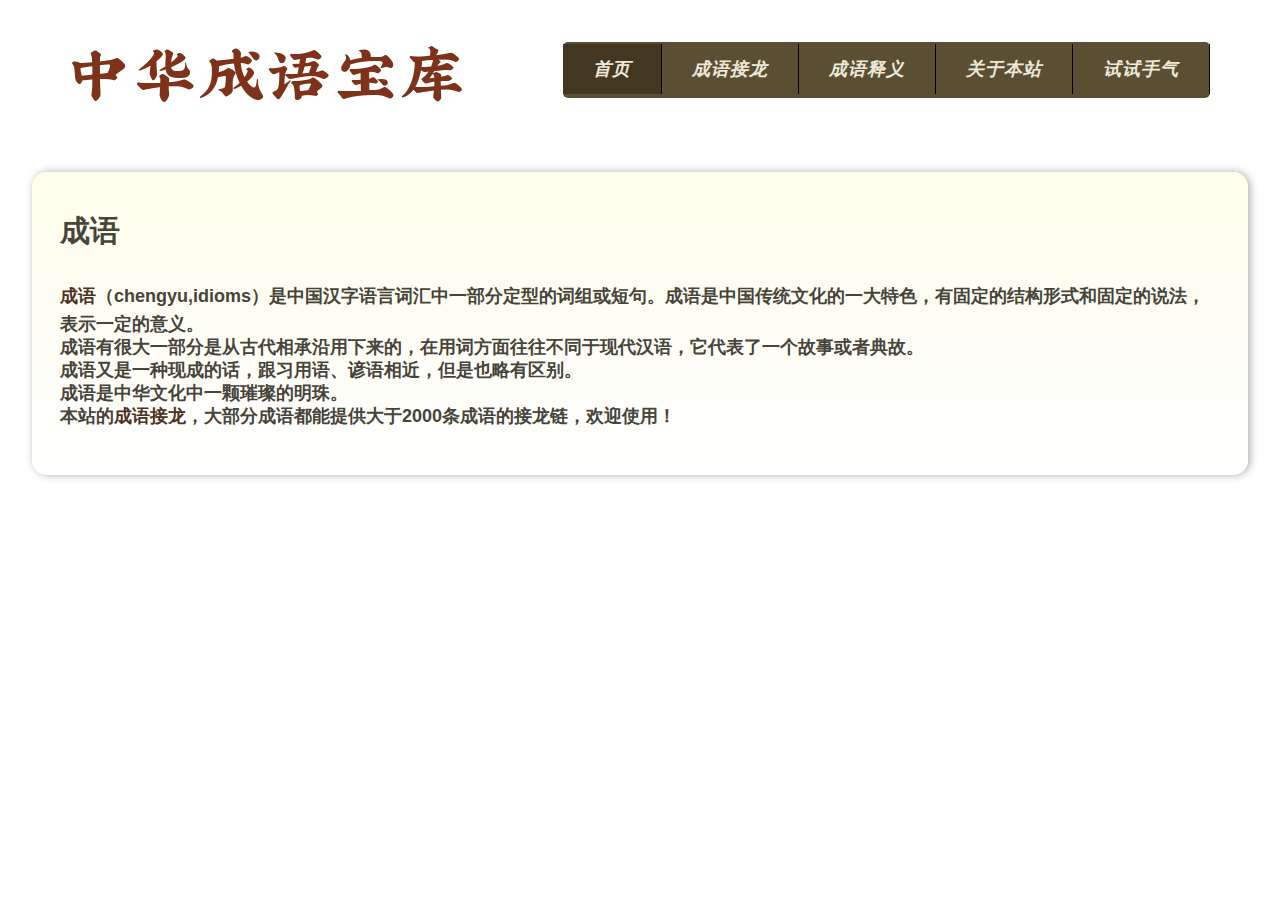
<file: index.html>
<!DOCTYPE html>
<html>
<head>
<title>中华成语宝库</title>
<link href="css/style.css" rel="stylesheet" type="text/css" media="all" />
<link href="css/bootstrap.css" rel="stylesheet" type="text/css" media="all" />
<!-- js -->
<script src="js/jquery.min.js"></script>
<!-- //js -->
<!-- for-mobile-apps -->
<meta name="viewport" content="width=device-width, initial-scale=1">
<meta http-equiv="Content-Type" content="text/html; charset=utf-8" />
<meta name="成语" content="成语" />
<script type="application/x-javascript"> addEventListener("load", function() { setTimeout(hideURLbar, 0); }, false);
		function hideURLbar(){ window.scrollTo(0,1); } </script>
<!-- //for-mobile-apps -->
<!-- start-smoth-scrolling -->
<script type="text/javascript" src="js/move-top.js"></script>
<script type="text/javascript" src="js/easing.js"></script>
<script type="text/javascript">
	jQuery(document).ready(function($) {
		$(".scroll").click(function(event){		
			event.preventDefault();
			$('html,body').animate({scrollTop:$(this.hash).offset().top},1000);
		});
	});
</script>
<!-- start-smoth-scrolling -->
</head>
	
<body>
<!-- header -->
	<div class="header">
	<div class="container">
		<div class="header-info">
			<div class="logo">
				<a href="index.html"><img src="images/logo.png" alt=" " /></a>
			</div>
			<div class="logo-right">
				<span class="menu"><img src="images/menu.png" alt=" "/></span>
				<ul class="nav1">
					<li class="cap"><a href="index.html">首页</a></li>
					<li><a href="jielong.html">成语接龙</a></li>
					<li><a href="chengyu.html">成语释义</a></li>
					<li ><a href="about.html">关于本站</a></li>

					<li><a href="lucky.php">试试手气</a></li>
				</ul>
			</div>
			<div class="clearfix"> </div>
				<!-- script for menu -->
					<script> 
						$( "span.menu" ).click(function() {
						$( "ul.nav1" ).slideToggle( 300, function() {
						 // Animation complete.
						});
						});
					</script>
				<!-- //script for menu -->
		</div>
	</div>
	</div>
<!-- header -->
<!-- content -->
	<div class="content">
	<div class="container">
		<div class="content-text">	
			<div class="title" style="width:100%">
				<div class="some-title">
					<h3>成语</h3>
				</div>
				
				<div class="clearfix"> </div>
				<div class="tilte-grid">
				<p>
					
					<span><label>成语</label>（chengyu,idioms）是中国汉字语言词汇中一部分定型的词组或短句。成语是中国传统文化的一大特色，有固定的结构形式和固定的说法，表示一定的意义。<br/>

						成语有很大一部分是从古代相承沿用下来的，在用词方面往往不同于现代汉语，它代表了一个故事或者典故。<br/>

						成语又是一种现成的话，跟习用语、谚语相近，但是也略有区别。<br/>

						成语是中华文化中一颗璀璨的明珠。<br/>

						本站的<label>成语接龙</label>，大部分成语都能提供大于2000条成语的接龙链，欢迎使用！

					</span>
				</p>
				</div>
				
			
				
				
			</div>
			
			<div class="clearfix"> </div>
		</div>
	</div>
	</div>
<!-- //content -->


<!-- here stars scrolling icon -->
	<script type="text/javascript">
									$(document).ready(function() {
										/*
										var defaults = {
								  			containerID: 'toTop', // fading element id
											containerHoverID: 'toTopHover', // fading element hover id
											scrollSpeed: 1200,
											easingType: 'linear' 
								 		};
										*/
										
										$().UItoTop({ easingType: 'easeOutQuart' });
										
									});
	</script>
<!-- //here ends scrolling icon -->
</body>
</html>
</file>
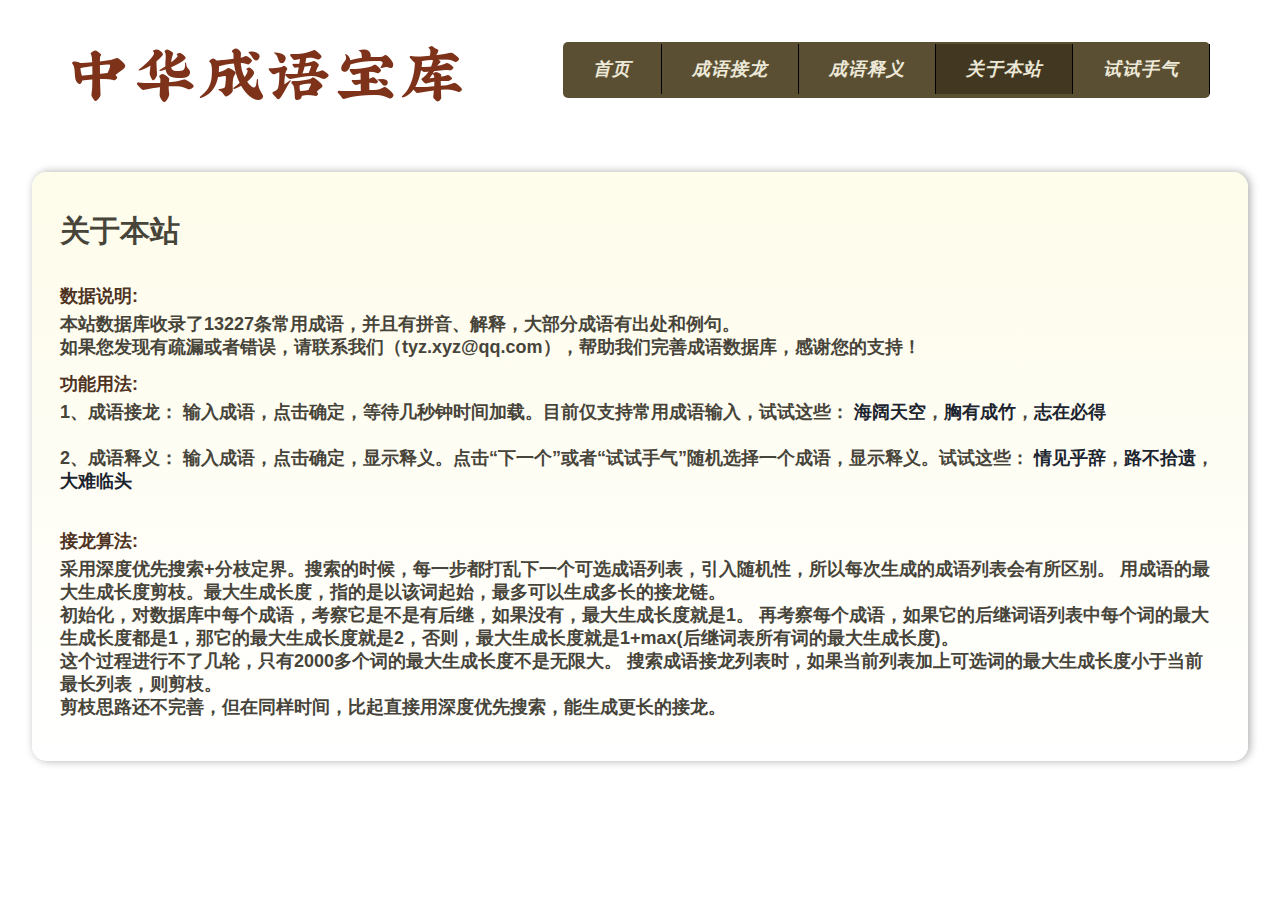
<file: about.html>
<!DOCTYPE html>
<html>
<head>
    <title>中华成语宝库-关于本站</title>
    <link href="css/style.css" rel="stylesheet" type="text/css" media="all" />
    <link href="css/bootstrap.css" rel="stylesheet" type="text/css" media="all" />
    <script src="js/jquery.min.js"></script>

    <meta name="viewport" content="width=device-width, initial-scale=1">
    <meta http-equiv="Content-Type" content="text/html; charset=utf-8" />
    <meta name="成语" content="成语" />
</head>
<body>
<!-- header -->
<div class="header">
    <div class="container">
        <div class="header-info">
            <div class="logo">
                <a href="index.html"><img src="images/logo.png" alt=" " /></a>
            </div>
            <div class="logo-right">
                <span class="menu"><img src="images/menu.png" alt=" "/></span>
                <ul class="nav1">
                    <li ><a href="index.html">首页</a></li>
                    <li><a href="jielong.html">成语接龙</a></li>
                    <li><a href="chengyu.html">成语释义</a></li>
                    <li class="cap"><a href="about.html">关于本站</a></li>
                    <li><a href="lucky.php">试试手气</a></li>

                </ul>
            </div>
            <div class="clearfix"> </div>
            <!-- script for menu -->
            <script>
                $( "span.menu" ).click(function() {
                    $( "ul.nav1" ).slideToggle( 300, function() {
                        // Animation complete.
                    });
                });
            </script>
            <!-- //script for menu -->
        </div>
    </div>
</div>
<!-- header -->
<!-- content -->
<div class="content">
    <div class="container">
        <div class="content-text">
            <div class="title" style="width:100%">
                <div class="some-title">
                    <h3>关于本站</h3>
                </div>

                <div class="clearfix"> </div>
                <div class="tilte-grid">
                    <p><span sytle="font-size:20px">
                        <label>数据说明: </label><br/>
                        本站数据库收录了13227条常用成语，并且有拼音、解释，大部分成语有出处和例句。<br/>
                        如果您发现有疏漏或者错误，请联系我们（tyz.xyz@qq.com），帮助我们完善成语数据库，感谢您的支持！<br/>

					</span></p>
                </div>


                <div class="clearfix"> </div>
                <div class="tilte-grid">
                    <p><span sytle="font-size:20px">
                        <label>功能用法: </label><br/>
                        1、成语接龙： 输入成语，点击确定，等待几秒钟时间加载。目前仅支持常用成语输入，试试这些：
                        <a target="view_window" href="jielong.html?query=海阔天空">海阔天空</a>，<a target="view_window" href="jielong.html?query=胸有成竹">胸有成竹</a>，<a target="view_window" href="jielong.html?query=志在必得">志在必得</a>
                        <br/> <br/>
                        2、成语释义： 输入成语，点击确定，显示释义。点击“下一个”或者“试试手气”随机选择一个成语，显示释义。试试这些：
                        <a target="view_window" href="chengyu.html?query=情见乎辞">情见乎辞</a>，<a target="view_window" href="chengyu.html?query=路不拾遗">路不拾遗</a>，<a target="view_window" href="chengyu.html?query=大难临头">大难临头</a>
                        <br/> <br/>
					</span></p>
                </div>

                <div class="clearfix"> </div>
                <div class="tilte-grid">
                    <p><span sytle="font-size:20px">
                        <label>接龙算法: </label><br/>
                        采用深度优先搜索+分枝定界。搜索的时候，每一步都打乱下一个可选成语列表，引入随机性，所以每次生成的成语列表会有所区别。
                        用成语的最大生成长度剪枝。最大生成长度，指的是以该词起始，最多可以生成多长的接龙链。 <br/>
                        初始化，对数据库中每个成语，考察它是不是有后继，如果没有，最大生成长度就是1。
                        再考察每个成语，如果它的后继词语列表中每个词的最大生成长度都是1，那它的最大生成长度就是2，否则，最大生成长度就是1+max(后继词表所有词的最大生成长度)。 <br/>
                        这个过程进行不了几轮，只有2000多个词的最大生成长度不是无限大。
                        搜索成语接龙列表时，如果当前列表加上可选词的最大生成长度小于当前最长列表，则剪枝。 <br/>
                        剪枝思路还不完善，但在同样时间，比起直接用深度优先搜索，能生成更长的接龙。

					</span></p>
                </div>
            </div>

            <div class="clearfix"> </div>
        </div>
    </div>
</div>
</body>
</html>
</file>
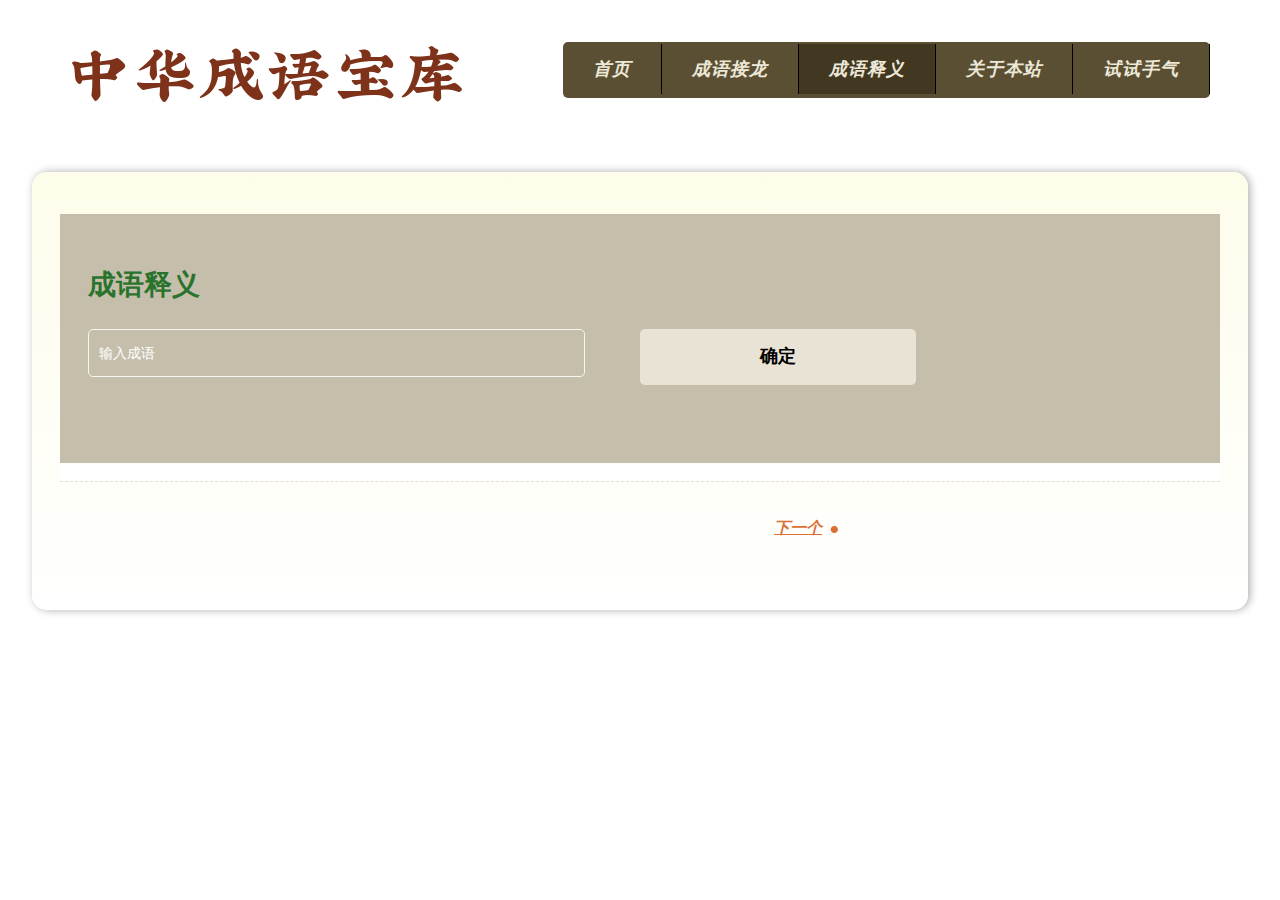
<file: chengyu.html>
<!DOCTYPE html>
<html>
<head>
<title>中华成语宝库-成语释义</title>
<link href="css/style.css" rel="stylesheet" type="text/css" media="all" />
<link href="css/bootstrap.css" rel="stylesheet" type="text/css" media="all" />
<!-- js -->
<script src="js/jquery.min.js"></script>
<!-- //js -->
<!-- for-mobile-apps -->
<meta name="viewport" content="width=device-width, initial-scale=1">
<meta http-equiv="Content-Type" content="text/html; charset=utf-8" />
<meta name="成语" content="成语" />
<script type="application/x-javascript"> addEventListener("load", function() { setTimeout(hideURLbar, 0); }, false);
		function hideURLbar(){ window.scrollTo(0,1); } </script>
<!-- //for-mobile-apps -->
<!-- start-smoth-scrolling -->
<script type="text/javascript" src="js/move-top.js"></script>
<script type="text/javascript" src="js/easing.js"></script>
<script type="text/javascript">

        function getUrlParam(name) {
            var reg = new RegExp("(^|&)" + name + "=([^&]*)(&|$)"); //构造一个含有目标参数的正则表达式对象
            var r = decodeURI(window.location.search).substr(1).match(reg);  //匹配目标参数
            if (r != null) return unescape(r[2]); return null; //返回参数值
        }
	jQuery(document).ready(function($) {
		$(".scroll").click(function(event){		
			event.preventDefault();
			$('html,body').animate({scrollTop:$(this.hash).offset().top},1000);
		});
		
		
		
		$("#shiyisubmit").on("click",function(){
			 $.get("chengyu.php?cy="+$("#chengyuinput").val(),function(data,status){
						if(data=='error'){
							$("#chengyutitle").text("抱歉，您输入的成语暂时未被收录");
							$("#chengyushiyi").html("");
						}else{
						var arr=data.split('FENGE');
							$("#chengyutitle").text(arr[0]);
							$("#chengyushiyi").html(arr[1]);
							
						}
				});
		
			
			return false;
		});
					
		$("#readmore").on("click",function(){
			 $.get("chengyu.php?cy=random",function(data,status){
						if(data=='error'){
							$("#chengyutitle").text("抱歉，您输入的成语暂时未被收录");
							$("#chengyushiyi").html("");
						}else{
						var arr=data.split('FENGE');
						$("#chengyuinput").val(arr[0]);
							$("#chengyutitle").text(arr[0]);
							$("#chengyushiyi").html(arr[1]);
							
						}
				});
		
			
			return false;
		});
		$("#lucky").on("click",function(){
			$("#readmore").click();
		});
		var cy_query=getUrlParam('query');
		if(cy_query!=null){
			$("#chengyuinput").val(cy_query);
			$("#shiyisubmit").click();
		}
	});
</script>
<!-- start-smoth-scrolling -->
</head>
	
<body>
<!-- header -->
	<div class="header">
	<div class="container">
		<div class="header-info">
			<div class="logo">
				<a href="index.html"><img src="images/logo.png" alt=" " /></a>
			</div>
			<div class="logo-right">
				<span class="menu"><img src="images/menu.png" alt=" "/></span>
				<ul class="nav1">
					<li ><a href="index.html">首页</a></li>
					<li ><a href="jielong.html">成语接龙</a></li>
					<li class="cap"><a href="chengyu.html">成语释义</a></li>
					<li ><a href="about.html">关于本站</a></li>
					<li><a id="lucky" href="javascript:;">试试手气</a></li>
				</ul>
			</div>
			<div class="clearfix"> </div>
				<!-- script for menu -->
					<script> 
						$( "span.menu" ).click(function() {
						$( "ul.nav1" ).slideToggle( 300, function() {
						 // Animation complete.
						});
						});
					</script>
				<!-- //script for menu -->
		</div>
	</div>
	</div>
<!-- header -->
<!-- articles -->
	<div class="content" >
	<div class="container">
		<div class="content-text">
			
			
			<div class="contact-left1" style="width:100%" >
			<h3>成语释义</h3>
			<div class="in-left">
				<form>
					<input type="text" placeholder="输入成语" required=" " id="chengyuinput">
						
				</form>
			</div>
			<div class="in-right">
				<form>
					<input type="submit" value="确定" id="shiyisubmit" >
				</form>
			</div>
			<div class="clearfix"> </div>
			</div>
			<div class="border">
					<p>a</p>
				</div>
			<div class="content-info">
			
				<h2 id="chengyutitle"></h2>
				<p id="chengyushiyi" align="left">

				</p>
			</div>
			<div class="read">
					<a id="readmore" href=" javascript:;">下一个</a>
				</div>
				
				
				
			<link rel="stylesheet" href="css/swipebox.css">
				<script src="js/jquery.swipebox.min.js"></script> 
					<script type="text/javascript">
						jQuery(function($) {
							$(".swipebox").swipebox();
						});
					</script>
				<!-- Portfolio Ends Here -->
				<script type="text/javascript" src="js/jquery.mixitup.min.js"></script>
					<script type="text/javascript">
				
					
					
					
					$(function () {
						var filterList = {
							init: function () {
								// MixItUp plugin
							// http://mixitup.io
							$('#portfoliolist').mixitup({
								targetSelector: '.portfolio',
								filterSelector: '.filter',
								effects: ['fade'],
								easing: 'snap',
								// call the hover effect
								onMixEnd: filterList.hoverEffect()
							});	
						},
						hoverEffect: function () {
							// Simple parallax effect
							$('#portfoliolist .portfolio').hover(
								function () {
									$(this).find('.label').stop().animate({bottom: 0}, 200, 'easeOutQuad');
									$(this).find('img').stop().animate({top: -30}, 500, 'easeOutQuad');				
								},
								function () {
									$(this).find('.label').stop().animate({bottom: -40}, 200, 'easeInQuad');
									$(this).find('img').stop().animate({top: 0}, 300, 'easeOutQuad');								
								}		
							);				
						}
					};
					// Run the show!
						filterList.init();
					});	
					</script>
			</div>
		<div class="clearfix"> </div>
	</div>
	</div>
	</div>
<!-- //articles -->

<!-- here stars scrolling icon -->
	<script type="text/javascript">
									$(document).ready(function() {
										/*
										var defaults = {
								  			containerID: 'toTop', // fading element id
											containerHoverID: 'toTopHover', // fading element hover id
											scrollSpeed: 1200,
											easingType: 'linear' 
								 		};
										*/
										
										$().UItoTop({ easingType: 'easeOutQuart' });
										
									});
	</script>
<!-- //here ends scrolling icon -->
</body>
</html>
</file>
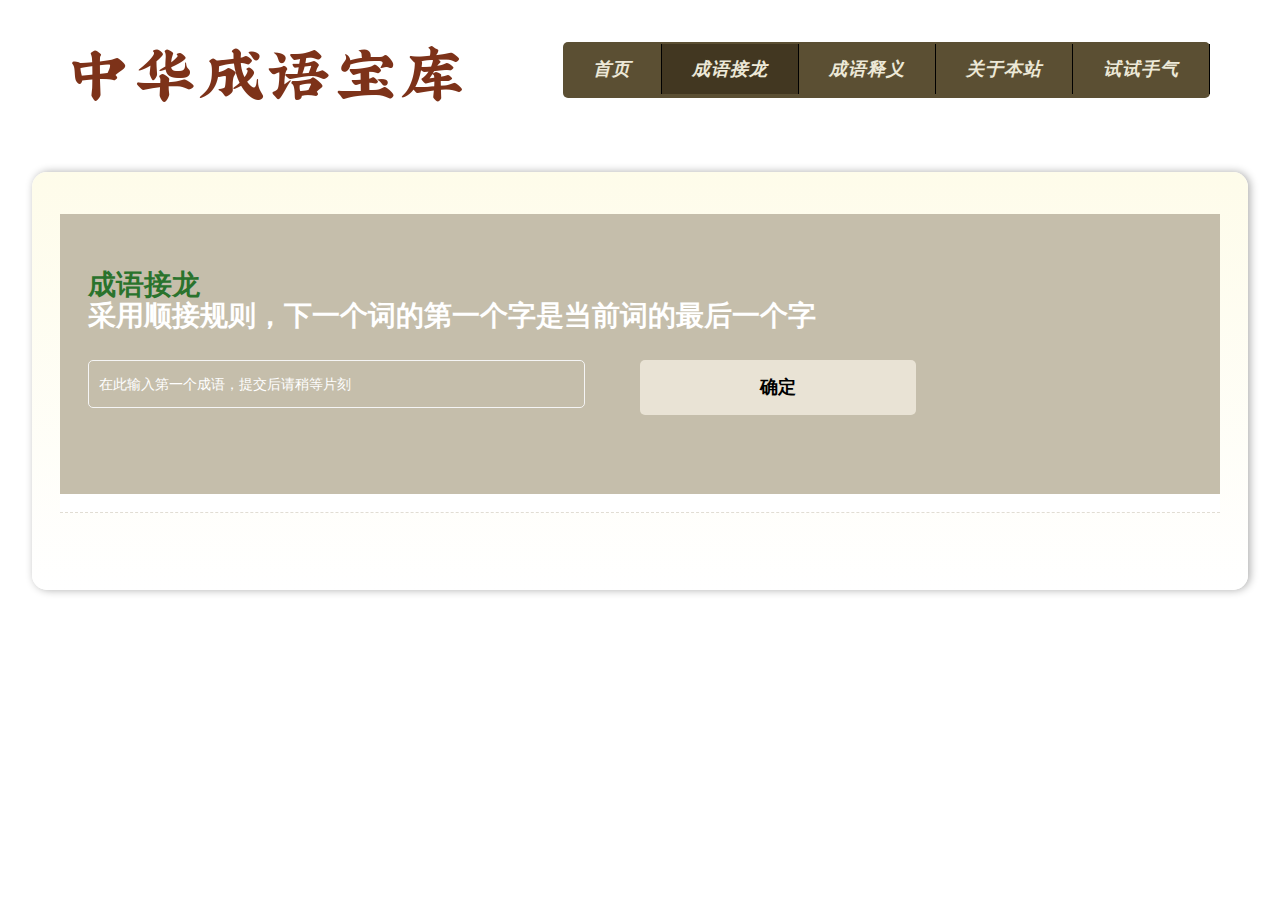
<file: jielong.html>
<!DOCTYPE html>
<html>
<head>
<title>中华成语宝库-成语接龙</title>
<link href="css/style.css" rel="stylesheet" type="text/css" media="all" />
<link href="css/bootstrap.css" rel="stylesheet" type="text/css" media="all" />
<!-- js -->
<script src="js/jquery.min.js"></script>
<!-- //js -->
<!-- for-mobile-apps -->
<meta name="viewport" content="width=device-width, initial-scale=1">
<meta http-equiv="Content-Type" content="text/html; charset=utf-8" />
<meta name="成语" content="成语" />
<script type="application/x-javascript"> addEventListener("load", function() { setTimeout(hideURLbar, 0); }, false);
		function hideURLbar(){ window.scrollTo(0,1); } </script>
<!-- //for-mobile-apps -->
<!-- start-smoth-scrolling -->
<script type="text/javascript" src="js/move-top.js"></script>
<script type="text/javascript" src="js/easing.js"></script>
<script type="text/javascript">


function getUrlParam(name) {
	var reg = new RegExp("(^|&)" + name + "=([^&]*)(&|$)"); //构造一个含有目标参数的正则表达式对象
	var r = decodeURI(window.location.search).substr(1).match(reg);  //匹配目标参数
	if (r != null) return unescape(r[2]); return null; //返回参数值
}









	jQuery(document).ready(function($) {
		$(".scroll").click(function(event){		
			event.preventDefault();
			$('html,body').animate({scrollTop:$(this.hash).offset().top},1000);
		});
		
			$("#jielongtitle").hide();
			
		$("#jielongsubmit").on("click",function(){
			
		
			$.ajax({
			url:"jielong.php?start="+$("#longtou").val(),
			method: 'GET',
			success:function(data,status){
						$("#jielongp").html(data);
						
				},
				beforeSend:function(){
				$("#jielongtitle").show();
			$("#jielongp").html("正在生成，请等待片刻");
				}
			
			});
			
			return false;
		});
        var cy_query=getUrlParam('query');
        if(cy_query!=null){
            $("#longtou").val(cy_query);
            $("#jielongsubmit").click();
        }
		
	});
</script>
<!-- start-smoth-scrolling -->
</head>
	
<body>
<!-- header -->
	<div class="header">
	<div class="container">
		<div class="header-info">
			<div class="logo">
				<a href="index.html"><img src="images/logo.png" alt=" " /></a>
			</div>
			<div class="logo-right">
				<span class="menu"><img src="images/menu.png" alt=" "/></span>
				<ul class="nav1">
					<li ><a href="index.html">首页</a></li>
					<li class="cap"><a href="jielong.html">成语接龙</a></li>
					<li><a href="chengyu.html">成语释义</a></li>
					<li ><a href="about.html">关于本站</a></li>

					<li><a href="lucky.php">试试手气</a></li>
				</ul>
			</div>
			<div class="clearfix"> </div>
				<!-- script for menu -->
					<script> 
						$( "span.menu" ).click(function() {
						$( "ul.nav1" ).slideToggle( 300, function() {
						 // Animation complete.
						});
						});
					</script>
				<!-- //script for menu -->
		</div>
	</div>
	</div>
<!-- header -->
<!-- articles -->
	<div class="content" >
	<div class="container">
		<div class="content-text">
			
			
			<div class="contact-left1" style="width:100%" >
			<h3>成语接龙<span>采用顺接规则，下一个词的第一个字是当前词的最后一个字<span/></h3>
			<div class="in-left">
				<form>
					<input type="text" placeholder="在此输入第一个成语，提交后请稍等片刻" required=" " id="longtou">
						
				</form>
			</div>
			<div class="in-right">
				<form>
					<input type="submit" value="确定" id="jielongsubmit" >
				</form>
			</div>
			<div class="clearfix"> </div>
			</div>
			<div class="border">
					<p>a</p>
				</div>
			<div class="content-info">
			
				<h2 id="jielongtitle">接龙结果</h2>
				<p id="jielongp"> </p>
			</div>
			
			<link rel="stylesheet" href="css/swipebox.css">
				<script src="js/jquery.swipebox.min.js"></script> 
					<script type="text/javascript">
						jQuery(function($) {
							$(".swipebox").swipebox();
						});
					</script>
				<!-- Portfolio Ends Here -->
				<script type="text/javascript" src="js/jquery.mixitup.min.js"></script>
					<script type="text/javascript">
				
					
					
					
					$(function () {
						var filterList = {
							init: function () {
								// MixItUp plugin
							// http://mixitup.io
							$('#portfoliolist').mixitup({
								targetSelector: '.portfolio',
								filterSelector: '.filter',
								effects: ['fade'],
								easing: 'snap',
								// call the hover effect
								onMixEnd: filterList.hoverEffect()
							});	
						},
						hoverEffect: function () {
							// Simple parallax effect
							$('#portfoliolist .portfolio').hover(
								function () {
									$(this).find('.label').stop().animate({bottom: 0}, 200, 'easeOutQuad');
									$(this).find('img').stop().animate({top: -30}, 500, 'easeOutQuad');				
								},
								function () {
									$(this).find('.label').stop().animate({bottom: -40}, 200, 'easeInQuad');
									$(this).find('img').stop().animate({top: 0}, 300, 'easeOutQuad');								
								}		
							);				
						}
					};
					// Run the show!
						filterList.init();
					});	
					</script>
			</div>
			<div class="clearfix"> </div>
		</div>
	</div>
	</div>
<!-- //articles -->

<!-- here stars scrolling icon -->
	<script type="text/javascript">
									$(document).ready(function() {
										/*
										var defaults = {
								  			containerID: 'toTop', // fading element id
											containerHoverID: 'toTopHover', // fading element hover id
											scrollSpeed: 1200,
											easingType: 'linear' 
								 		};
										*/
										
										$().UItoTop({ easingType: 'easeOutQuart' });
										
									});
	</script>
<!-- //here ends scrolling icon -->
</body>
</html>
</file>
<file: css/style.css>
body,html{
	padding:0px;
	margin:0px;
	font-family: 'Open Sans', sans-serif;
	}
body a{
	transition:0.5s all;
	-webkit-transition:0.5s all;
	-moz-transition:0.5s all;
	-o-transition:0.5s all;
	-ms-transition:0.5s all;
}
body h1,h2,h3,h4,h5,h6{
	margin:0;			   
}	
body p{
	margin:0;
}
body ul{
margin:0;
padding:0;
}
.sing {
	min-height:2400px !important;
	background-size: cover !important;
}
.tut {
  min-height: 1175px !important;
  background-size: cover !important;
}
.cnt-txt{
	position: absolute !important;
	top:-6% !important;
}
/*-- header --*/
.header{
	/*background:url(../images/header.jpg) no-repeat -18em 0em;*/
	min-height:250px;
	}
.header-info{
	padding:3em 0 0;
	}
.logo{
	float:left;
	}
.logo a{
	display:block;
	}
.logo-right{
	float:right;
	}
.logo-right span{
	display:none;
	}
.logo-right ul{
	padding:0;
	margin:0;
	}
.logo-right ul li{
	display:inline-block;
	background: #5B4F33;
	padding: 15px 0px;
	float:left;
	}
.logo-right ul li.cap a{
	background:#423721;
	}
.logo-right ul li:nth-child(1){	
	border-top-left-radius:5px;
	border-bottom-left-radius:5px;
	}
.logo-right ul li:nth-child(5){
	border-right:none;
	border-top-right-radius:5px;
	border-bottom-right-radius:5px;
	}
.logo-right ul li a{
	font-size: 18px;
	font-style: italic;
	font-family: arial;
	font-weight: 600;
	letter-spacing: 1px;
	color: #ECE8D7;
	padding: 15px 30px;
	text-decoration: none;
	transition: .5s all;
	-webkit-transition: .5s all;
	-moz-transition: .5s all;
	-o-transition: .5s all;
	-ms-transition: .5s all;
	border-right: 1px solid #000;
	}
.logo-right ul li a:hover{
	text-decoration:none;
	background:#423721;
	}
/*-- //header --*/
/*-- content --*/
.content{
	/*background: url(../images/banner.png) no-repeat -14em 0px;*/
	min-height: 600px;
	position: relative;
	}
.content-text{
	position:absolute;
	top:-13%;
	left: 12%;
	}
.content-text{
	background: #fefcea; /* Old browsers */
	background: -moz-linear-gradient(top,  #fefcea 0%, #ffffff 100%); /* FF3.6+ */
	background: -webkit-gradient(linear, left top, left bottom, color-stop(0%,#fefcea), color-stop(100%,#ffffff)); /* Chrome,Safari4+ */
	background: -webkit-linear-gradient(top,  #fefcea 0%,#ffffff 100%); /* Chrome10+,Safari5.1+ */
	background: -o-linear-gradient(top,  #fefcea 0%,#ffffff 100%); /* Opera 11.10+ */
	background: -ms-linear-gradient(top,  #fefcea 0%,#ffffff 100%); /* IE10+ */
	background: linear-gradient(to bottom,  #fefcea 0%,#ffffff 100%); /* W3C */
	filter: progid:DXImageTransform.Microsoft.gradient( startColorstr='#fefcea', endColorstr='#ffffff',GradientType=0 ); /* IE6-9 */
	padding:3em 2em;
	box-shadow:2px 0px 9px #adadad;
	width: 76%;
	border-radius:15px;
	-webkit-border-radius:15px;
	-moz-border-radius:15px;
	-o-border-radius:15px;
	-ms-border-radius:15px;
	}
.title{
	float:left;
	width:73%;
	}
.categories{
	float:right;
	width:22%;
	}
.categ{
	border-left:1px dashed #E1DDD3;
	border-right:1px dashed #E1DDD3;
	padding:0 1em;
	}
.some-title{
	float:left;
	}
.some-title h3{
	margin:0 0 .8em;
	color:#47443A;
	font-size: 30px;
	font-family: 'Playfair Display', serif;
	font-weight: 600;
	text-decoration:none;
	}
.some-title h3 a{
	color:#47443A;
	font-size: 30px;
	font-family: 'Playfair Display', serif;
	font-weight: 600;
	text-decoration:none;
	}
.some-title h3 a:hover{
	text-decoration:none;
	color:#DB7037;
	}
.john{
	float:right;
	}
.john p{
	margin:0;
	}
.john p a{
	font-size:14px;
	color:#538C2E;
	font-weight:600;
	font-style:italic;
	font-family: arial;
	text-decoration:none;
	}
.john p a:hover{
	text-decoration:none;
	}
.john p span{
	display:block;
	color:#DB7037;
	font-size: 12px;
	margin-left: -1px;
	font-style:normal;
	font-weight: 600;
	}
.cat h3{
	color:#47443A;
	font-size: 26px;
	margin:0 0 .5em;
	padding: 3em 0em 1em;
	font-family: 'Playfair Display', serif;
	font-weight: 600;
	border-bottom:1px dashed #E1DDD3;
	}
.cat ul{
	padding:0;
	margin:0;
	}
.cat ul li{
	list-style-type:none;
	padding-bottom: 1em;
	border-bottom: 1px dashed #E1DDD3;
	margin-bottom: 1em;
}
.cat ul li a{
	font-size:13px;
	color:#538C2E;
	text-decoration:none;
	font-family: 'Lato', sans-serif;
	font-weight: 600;
	}
.cat ul li a:hover{
	text-decoration:none;
	color:#000;
}
.recent-com h3{
	color:#47443A;
	font-size: 26px;
	margin: 3em 0 0;
	padding:0 0em 1em;
	font-family: 'Playfair Display', serif;
	font-weight: 600;
	border-bottom:1px dashed #E1DDD3;
	}
.recent-com ul{
	padding:1em 0 0;
	margin:0;
	}
.recent-com ul li{
	list-style-type:none;
	font-size:13px;
	color:#47443A;
	padding-bottom: 1em;
	border-bottom: 1px dashed #E1DDD3;
	margin-bottom: 1em;
	font-family: 'Lato', sans-serif;
	font-weight: 600;
	line-height: 21px;
	}
.recent-com ul li a{
	color:#538C2E;
	text-decoration:none;
	}
.recent-com ul li a:hover{
	color:#47443A;
	text-decoration:none;
	}
.recent-com ul li span{
	display:block;
	}
.related-posts{
	padding:2em 0 0;
	}
.related-posts h3{
	color:#47443A;
	font-size: 26px;
	margin:0;
	padding: 0 0em .5em;
	font-family: 'Playfair Display', serif;
	font-weight: 600;
	border-bottom:1px dashed #E1DDD3;
	}
.view{
	padding:1em 0 0;
	width: 40%;
	}
.view a{
	color:#DB7037;
	font-style:italic;
	font-family: 'Playfair Display', serif;
	font-size:16px;
	font-weight:600;
	text-decoration:underline;
	background:url(../images/1.png) no-repeat 5em .5em;
	display:block;
	}
.view a:hover{
	color:#47443A;
	background:url(../images/1-.png) no-repeat 5em .5em;
	display:block;
	}
.free{
	margin:5em 0 5em;
	}
.free a{
	padding:22px 24px;
	background: rgb(49,155,56); /* Old browsers */
	background: -moz-linear-gradient(top,  rgba(49,155,56,1) 46%, rgba(94,163,55,1) 60%); /* FF3.6+ */
	background: -webkit-gradient(linear, left top, left bottom, color-stop(46%,rgba(49,155,56,1)), color-stop(60%,rgba(94,163,55,1))); /* Chrome,Safari4+ */
	background: -webkit-linear-gradient(top,  rgba(49,155,56,1) 46%,rgba(94,163,55,1) 60%); /* Chrome10+,Safari5.1+ */
	background: -o-linear-gradient(top,  rgba(49,155,56,1) 46%,rgba(94,163,55,1) 60%); /* Opera 11.10+ */
	background: -ms-linear-gradient(top,  rgba(49,155,56,1) 46%,rgba(94,163,55,1) 60%); /* IE10+ */
	background: linear-gradient(to bottom,  rgba(49,155,56,1) 46%,rgba(94,163,55,1) 60%); /* W3C */
	filter: progid:DXImageTransform.Microsoft.gradient( startColorstr='#319b38', endColorstr='#5ea337',GradientType=0 ); /* IE6-9 */
	color:#fff;
	font-size:25px;
	border:2px solid #7FC353;
	border-radius:10px;
	-webkit-border-radius:10px;
	-moz-border-radius:10px;
	-o-border-radius:10px;
	-ms-border-radius:10px;
	text-decoration:none;
	font-weight:600;
	font-family: Trebuchet MS;
	}
.free a:hover{
	color:#4E832D;
	background: rgb(255,255,255); /* Old browsers */
	background: -moz-linear-gradient(top,  rgba(255,255,255,1) 47%, rgba(249,249,249,1) 60%); /* FF3.6+ */
	background: -webkit-gradient(linear, left top, left bottom, color-stop(47%,rgba(255,255,255,1)), color-stop(60%,rgba(249,249,249,1))); /* Chrome,Safari4+ */
	background: -webkit-linear-gradient(top,  rgba(255,255,255,1) 47%,rgba(249,249,249,1) 60%); /* Chrome10+,Safari5.1+ */
	background: -o-linear-gradient(top,  rgba(255,255,255,1) 47%,rgba(249,249,249,1) 60%); /* Opera 11.10+ */
	background: -ms-linear-gradient(top,  rgba(255,255,255,1) 47%,rgba(249,249,249,1) 60%); /* IE10+ */
	background: linear-gradient(to bottom,  rgba(255,255,255,1) 47%,rgba(249,249,249,1) 60%); /* W3C */
	filter: progid:DXImageTransform.Microsoft.gradient( startColorstr='#ffffff', endColorstr='#f9f9f9',GradientType=0 ); /* IE6-9 */
	text-decoration:none;
	border: 2px solid #EFF2EE;
	}
.web-back a{
	padding:24px 16px;
	background: rgb(222,122,72); /* Old browsers */
	background: -moz-linear-gradient(top,  rgba(222,122,72,1) 42%, rgba(216,71,52,1) 87%); /* FF3.6+ */
	background: -webkit-gradient(linear, left top, left bottom, color-stop(42%,rgba(222,122,72,1)), color-stop(87%,rgba(216,71,52,1))); /* Chrome,Safari4+ */
	background: -webkit-linear-gradient(top,  rgba(222,122,72,1) 42%,rgba(216,71,52,1) 87%); /* Chrome10+,Safari5.1+ */
	background: -o-linear-gradient(top,  rgba(222,122,72,1) 42%,rgba(216,71,52,1) 87%); /* Opera 11.10+ */
	background: -ms-linear-gradient(top,  rgba(222,122,72,1) 42%,rgba(216,71,52,1) 87%); /* IE10+ */
	background: linear-gradient(to bottom,  rgba(222,122,72,1) 42%,rgba(216,71,52,1) 87%); /* W3C */
	filter: progid:DXImageTransform.Microsoft.gradient( startColorstr='#de7a48', endColorstr='#d84734',GradientType=0 ); /* IE6-9 */
	color:#fff;
	font-size:22px;
	border:2px solid #DB6E35;
	border-radius:10px;
	-webkit-border-radius:10px;
	-moz-border-radius:10px;
	-o-border-radius:10px;
	-ms-border-radius:10px;
	text-decoration:none;
	font-weight: 300;
	font-family: Trebuchet MS;
	}
.web-back a:hover{
	color:#D2562E;
	background: rgb(255,255,255); /* Old browsers */
	background: -moz-linear-gradient(top,  rgba(255,255,255,1) 47%, rgba(249,249,249,1) 60%); /* FF3.6+ */
	background: -webkit-gradient(linear, left top, left bottom, color-stop(47%,rgba(255,255,255,1)), color-stop(60%,rgba(249,249,249,1))); /* Chrome,Safari4+ */
	background: -webkit-linear-gradient(top,  rgba(255,255,255,1) 47%,rgba(249,249,249,1) 60%); /* Chrome10+,Safari5.1+ */
	background: -o-linear-gradient(top,  rgba(255,255,255,1) 47%,rgba(249,249,249,1) 60%); /* Opera 11.10+ */
	background: -ms-linear-gradient(top,  rgba(255,255,255,1) 47%,rgba(249,249,249,1) 60%); /* IE10+ */
	background: linear-gradient(to bottom,  rgba(255,255,255,1) 47%,rgba(249,249,249,1) 60%); /* W3C */
	filter: progid:DXImageTransform.Microsoft.gradient( startColorstr='#ffffff', endColorstr='#f9f9f9',GradientType=0 ); /* IE6-9 */
	text-decoration:none;
	border: 2px solid #EFF2EE;
	}
.tilte-grid img{
	width:100%;
	border:8px solid #ECE5D0;
	box-shadow: 0px 1px 8px #adadad;
	border-radius:10px;
	-webkit-border-radius:10px;
	-moz-border-radius:10px;
	-o-border-radius:10px;
	-ms-border-radius:10px;
	}
.tilte-grid p{
	margin:1em 0 0;
	}
p.vel a{
	font-size:13px;
	color:#307D34;
	font-family: 'Lato', sans-serif;
	font-style:italic;
	font-weight: 600;
	}
p.vel a:hover{
	text-decoration:none;
	color:#000;
}
.tilte-grid p span{
	font-size:18px;
	color:#47443A;
	font-family: 'Lato', sans-serif;
	font-style: normal;
	display:block;
	font-weight: 600;
	margin:.5em 0 0;
	line-height: 23px;
	}
.tilte-grid p span label{	
	color:#4E3222;
	font-weight: 800;
	}
.tilte-grid p span a.gravida{
	font-weight:800;
	text-decoration:underline;
	font-style: normal;
	}
.tilte-grid p span a:hover{
	color:#47443A;
	}
.read{
	margin:0em 0 2em;
	padding-left: 52em;
	}
.read a{
	color:#DB7037;
	font-style:italic;
	font-family: 'Playfair Display', serif;
	font-size:16px;
	font-weight:600;
	text-decoration:underline;
	background:url(../images/1.png) no-repeat 3.5em .5em;
	display:block;
	}
.read a:hover{
	color:#47443A;
	background:url(../images/1-.png) no-repeat 5.5em .5em;
	display:block;
	}
.border{
	padding:0;
	border-bottom:1px dashed #E1DDD3;
	border-top:1px dashed #E1DDD3;
	background:#fff;
	margin-bottom: 2.5em;
	}
.border p{
	color:#fff;
	margin:0;
	font-size: 13px;
	}
.pre{
	float:left;
	font-family: 'Playfair Display', serif;
	width: 6%;
	padding: .5em 0;
	}
.number{
	float:left;
	margin-left:9em;
	padding: .5em 0;
	}
.next{
	float:left;
	font-family: 'Playfair Display', serif;
	width: 7%;
	padding: .5em 0;
	margin-left: 9em;
	}
.pre a{
	color:#6B685C;
	font-size:13px;
	margin:0;
	background: url(../images/sp.png) no-repeat 1px -16px;
	height: 20px;
	width: 10px;
	display: block;
	font-weight: 600;
	padding-left: 2em;
	}
.pre a:hover{	
	color:#DB7037;
	text-decoration:none;
	}
.number ul{
	padding:0.3em 0 0;
	margin:0;
	}
.number ul li{
	display:inline-block;
	border-right:1px solid #D1D1D1;
	}
.number ul li:nth-child(12){
	border-right:none;
	}
.number ul li a{
	padding:.5em 1em;
	color:#6B685C;
	font-size:13px;
	text-decoration:none;
	font-weight:600;
	}
.number ul li a:hover{
	text-decoration:none;
	color:#DB6E35;
	}
.next a{
	color:#6B685C;
	font-size:15px;
	margin:0;
	background:url(../images/sp1.png) no-repeat 33px 1px;
	height: 20px;
	display: block;
	font-weight: 600;
	text-decoration:none;
	}
.next a:hover{	
	color:#DB7037;
	text-decoration:none;
	}
.border1 {
  padding: 0;
  border-bottom: 1px dashed #E1DDD3;
  border-top: 1px dashed #E1DDD3;
  background: #fff;
}
/*-- //content --*/
/*-- footer --*/
.footer{
	background:#54472A;
	padding:10em 0em 3em;
	}
.footer-grid{
	float:left;
	width:31%;
	}
.footer-grid:nth-child(2){
	margin:0 1em;
	}
.footer-grid h3{
	color:#E4DECA;
	font-size:25px;
	margin:0;
	padding-bottom:.3em;
	border-bottom:1px dashed #947D4A;
	font-weight:600;
	font-family: 'Playfair Display', serif;
	}
.footer-grid p{
	color:#C3BCAE;
	font-size:14px;
	line-height:23px;
	margin:1em 0 0;
	font-weight:600;
	font-family: 'Lato', sans-serif;
	font-style: normal;
	}
.footer-grid ul{
	padding:0;
	margin:0;
	}
.footer-grid ul li{
	list-style-type:none;
	margin:1em 0;
}
.footer-grid ul li a{
	text-decoration:none;
	font-size: 14px;
	font-weight: 600;
	color: #C3BCAE;
	font-family: 'Lato', sans-serif;
	font-style: normal;
	}
.footer-grid ul li a:hover,.footer-grid ul li.cap1 a{	
	color:#DB7037;
	text-decoration:none;
	}
.footer-grid:nth-child(2) {
	  margin: 0 6em;
	  width: 20%;
	}
.footer-grids {
	padding: 0 2em;
	}
.footer-bottom{
	background:#3B321D;
	padding:1.5em  0;
	}
.footer-bottom p{
	color:#C3BCAE;
	font-size:13px;
	margin:0;
	text-align:right;
	font-weight:600;
	}
.footer-bottom p a{
	color:#C3BCAE;
	text-decoration:none;
	}
.footer-bottom p a:hover{
	text-decoration:none;
	color:#DB7037;
	}
/*-- //footer --*/
/*-- to-top --*/
#toTop {
	display: none;
	text-decoration: none;
	position: fixed;
	bottom: 20px;
	right: 2%;
	overflow: hidden;
	z-index: 999; 
	width: 32px;
	height: 32px;
	border: none;
	text-indent: 100%;
	background: url("../images/arrow.png") no-repeat 0px 0px;
}
#toTopHover {
	width: 32px;
	height: 32px;
	display: block;
	overflow: hidden;
	float: right;
	opacity: 0;
	-moz-opacity: 0;
	filter: alpha(opacity=0);
}
/*-- //to-top --*/
/*-- about --*/
.content-text-bottom h3{
	color:#47443A;
	font-size:25px;
	margin:0 0 0.5em;
	font-weight:600;
	font-family: 'Playfair Display', serif;
	}
.about-grid{
	float:left;
	width:45%;
	}
.about-grid img{
	width:100%;
	}
.about-grd{
	float:right;
	width:50%;
	}
.about-grd h4{
	font-size:20px;
	font-weight:600;
	font-family: 'Playfair Display', serif;
	color:#47443A;
	}
.about-grd h4 span{
	display:block;
	color:#DB7037;
	font-size: 15px;
	margin: .1em 0;
	text-transform:lowercase;
	}
.about-grd p{
	color:#47443A;
	font-size:13px;
	margin:1em 0 0;
	font-family: 'Lato', sans-serif;
	font-style: normal;
	line-height:23px;
	}
.people-left{
	float:left;
	width:40%;
	}
.people-left h3{
	color:#47443A;
	font-size: 20px;
	margin: 0 0 1em;
	font-weight:600;
	font-family: 'Playfair Display', serif;
	}
.people-left ul{
	padding:0;
	margin:0;
	}
.people-left ul li{
	list-style-type:none;
	margin-bottom:2em;
	}
.numer{
	float: left;
	border-radius: 100%;
	padding: .5em 1em;
	color: #fff;
	background: #DB7037;
	}
.numer-right{
	float:left;
	margin-left:2em;
	width:85%;
	}
.numer-right h4{
	margin:0;
	}
.numer-right h4 a{
	color:#307D34;
	font-size:18px;
	font-weight:600;
	font-family: 'Playfair Display', serif;
	text-decoration:none;
	}
.numer-right h4 span{
	display:block;
	color:#DB7037;
	font-size: 15px;
	margin: .1em 0;
	font-family: 'Lato', sans-serif;
	font-style: normal;
	}
.numer-right h4 a:hover{
	text-decoration:none;
	color:#DB7037;
	}
.numer-right p{
	color:#47443A;
	font-size:13px;
	margin:1em 0 0;
	font-family: 'Lato', sans-serif;
	font-style: normal;
	line-height: 20px;
	}
.people-right{
	float:right;
	width:55%;
	}
.people-right h3{
	color:#47443A;
	font-size: 20px;
	margin: 0 0 1em;
	font-weight:600;
	font-family: 'Playfair Display', serif;
	}
.fig-text-left{
	float:left;
	width:35%;
	}
.fig-text-left img{
	width:100%;
	}
.fig-text-right{
	float:right;
	width:62%;
	}
.fig-text-right h4{
	color:#307D34;
	font-size:15px;
	font-weight:600;
	font-family: 'Playfair Display', serif;
	margin:0;
	}
.fig-text-right p{
	color:#47443A;
	font-size:13px;
	margin:1em 0 0;
	font-family: 'Lato', sans-serif;
	font-style: normal;
	line-height: 20px;
	}
.fig-text p{
	color:#47443A;
	font-size:13px;
	margin:1em 0 0;
	font-family: 'Lato', sans-serif;
	font-style: normal;
	line-height: 20px;
	}
.fig-text p span{
	display:block;
	margin: 2em 0;
	}
.content-text-bottom {
	margin: 0 0 4em;
	}
.more-info a{
	color:#DB7037;
	font-style:italic;
	font-family: 'Playfair Display', serif;
	font-size:16px;
	font-weight:600;
	text-decoration:underline;
	background:url(../images/1.png) no-repeat 5.1em .5em;
	display:block;
	}
.more-info a:hover{
	color:#47443A;
	background:url(../images/1-.png) no-repeat 5.1em .5em;
	display:block;
	}
.fig-text1-right h3{
	font-size: 20px;
	font-weight: 600;
	font-family: 'Playfair Display', serif;
	color: #47443A;
	margin:0 0 1em;
	}
.fig-text1-right ul{
	padding:0;
	margin:0;
	}
.fig-text1-right ul li{
	list-style-type:none;
	margin:0 0 1em;
	}
.fig-text1-right ul li a{
	color: #47443A;
	  font-size: 13px;
	  font-family: 'Lato', sans-serif;
	  font-style: normal;
	background: url(../images/marker.png) no-repeat 0px 0px;
	display: block;
	padding-left: 2.5em;
	text-decoration:none;
	}
.fig-text1-right ul li a:hover{
	text-decoration:none;
	color:#307D34;
	}
/*-- //about --*/
/*-- article --*/
.articles{
	/*background: url(../images/banner.png) no-repeat -14em 0px;*/
	min-height: 585px;
	position: relative;
	}
.article{
	padding:3em 2em;
	background: #fefcea; /* Old browsers */
	background: -moz-linear-gradient(top,  #fefcea 0%, #ffffff 100%); /* FF3.6+ */
	background: -webkit-gradient(linear, left top, left bottom, color-stop(0%,#fefcea), color-stop(100%,#ffffff)); /* Chrome,Safari4+ */
	background: -webkit-linear-gradient(top,  #fefcea 0%,#ffffff 100%); /* Chrome10+,Safari5.1+ */
	background: -o-linear-gradient(top,  #fefcea 0%,#ffffff 100%); /* Opera 11.10+ */
	background: -ms-linear-gradient(top,  #fefcea 0%,#ffffff 100%); /* IE10+ */
	background: linear-gradient(to bottom,  #fefcea 0%,#ffffff 100%); /* W3C */
	filter: progid:DXImageTransform.Microsoft.gradient( startColorstr='#fefcea', endColorstr='#ffffff',GradientType=0 ); /* IE6-9 */
	border-radius:15px;
	-webkit-border-radius:15px;
	-moz-border-radius:15px;
	-o-border-radius:15px;
	-ms-border-radius:15px;
	width: 76%;
	}
.article{
	position:absolute;
	top:-24%;
	left:12%;
	}
.article-left{
	float:left;
	width:35%;
	}
.article-right{
	float:right;
	width:60%;
	}
.article-left h3{
	color:#47443A;
	font-size:14px;
	margin:0 0 1em;
	font-family: 'Playfair Display', serif;
	font-weight: 600;
	}
.article-grid-left{
	float:left;
	width:35%;
	}
.article-grid-left img{		
	width:100%;
	}
.article-grid-right{
	float:right;
	width:60%;
	}
.article-grid-right h4{
	margin:0 0 .5em;
	}
.article-grid-right h4 a{
	color:#307D34;
	font-size:14px;
	font-family: 'Lato', sans-serif;
	font-style: normal;
	font-weight:600;
	text-decoration:none;
	}
.article-grid-right h4 a:hover{
	text-decoration:none;
	color:#4E3222;
	}
.article-grid-right p{
	color:#47443A;
	font-size:13px;
	margin:0;
	font-family: 'Lato', sans-serif;
	font-style: normal;
	}
.article-grid-right p span{
	display:block;
	margin:.5em 0 0;
	color:#4E3222;
	font-weight: 700;
	}
.article-grid:nth-child(2) {
	margin: 1.5em 0;
	}
.article-grid:nth-child(3) {
	margin:0 0 1.5em;
	}
.article-right h3{
	color:#47443A;
	font-size:14px;
	margin:0 0 1em;
	font-family: 'Playfair Display', serif;
	font-weight: 600;
	}
.article-right-grids{
	margin:1em 0 0;
	}
.article-right-grid{
	float:left;
	width:31%;
	text-align:center;
	}
.article-right-grid img{
	width:100%;
	}
.article-right-grid h4{
	margin:.5em 0 .5em;
	}
.article-right-grid h4 a{
	color:#307D34;
	font-size:15px;
	font-family: 'Playfair Display', serif;
	font-weight: 600;
	text-decoration:none;
	}
.article-right-grid h4 a:hover{
	text-decoration:none;
	color:#DB6E35;
	}
.article-right-grid p{
	color:#47443A;
	margin:0;
	font-size:13px;
	font-family: 'Lato', sans-serif;
	font-style: normal;
	}
.article-right-grid:nth-child(2){
	margin:0 1.5em 0em;
	}
.article-right-grid:nth-child(10){
	margin:0 1.5em 0em;
	}
.article-right-grid:nth-child(5){
	margin:.5em 0;
	}
.article-right-grid:nth-child(7){
	margin:.5em 0;
	}
.article-right-grid:nth-child(6){
	margin:.5em 1.5em;
	}
/*-- article --*/
/*-- contact --*/
.header1{
	/*background:url(../images/header.jpg) no-repeat -18em 0em;*/
	min-height:200px;
	}
.contact-left{
	float:left;
	width:50%;
	}
.contact-left iframe{
	width:100%;
	height:343px;
	margin: 0 0 -5px;
	}
.contact-right{
	float:right;
	background:#FDF9F2;
	width:50%;
	padding: 3em 7em;
	}
.contact-right p.phn{
	color:#37713A;
	font-size:3em;
	font-weight:800;
	margin:0 0 .5em;
	}
p.phn-bottom{
	color:#47443A;
	font-size:1.8em;
	margin:0 0 1.65em;
	font-family: 'Playfair Display', serif;
	}
p.phn-bottom span{
	display:block;
	font-weight:600;
	}
p.lom{
	color:#47443A;
	font-size: 14px;
	line-height: 22px;
	width: 50%;
	margin:0;
	font-family: 'Lato', sans-serif;
	font-style: normal;
	}
.contact-left1{
	float:left;
	width:50%;
	background:#C5BEAB;
	padding:4em 2em;
	}
.contact-left1 h3{
	color:#2A732D;
	font-weight:700;
	font-size:2em;
	margin:0 0 1em;
	font-family: 'Playfair Display', serif;
	}
.contact-left1 h3 span{
	display:block;
	color:#fff;
	}
.in-left{
	float:left;
	width:45%;
	}
.in-left input[type="text"],.in-right textarea{
	outline:none;
	border:1px solid #f5f5f5;
	background:none;
	color:#fff;
	font-size:14px;
	padding:13px 10px;
	border-radius:5px;
	-webkit-border-radius:5px;
	-moz-border-radius:5px;
	-o-border-radius:5px;
	-ms-border-radius:5px;
	width:100%;
	}
.in-left input[type="text"]:nth-child(2){
	margin:3em 0;
	}
.in-right{
	float:right;
	width:50%;
	}
.in-right textarea{
	resize:none;
	min-height:230px;
	margin-bottom:2em;
	}
.in-right input[type="submit"]{
	outline:none;
	border:none;
	background: #E9E3D5;
	color: #000;
	font-weight: 600;
	font-size:18px;
	padding:15px 0px;
	width:50%;
	display:block;
	border-radius:5px;
	-webkit-border-radius:5px;
	-moz-border-radius:5px;
	-o-border-radius:5px;
	-ms-border-radius:5px;
	transition:0.5s all;
	-webkit-transition:0.5s all;
	-moz-transition:0.5s all;
	-o-transition:0.5s all;
	-ms-transition:0.5s all;
	}
.in-right input[type="submit"]:hover{
	background:#000;
	color:#E9E3D5;
	}
::-webkit-input-placeholder{
	color:#fff !important;
	}
.contact-right1{
	float:right;
	width:50%;
	background:#E0D9C6;
	padding:3em 7em;
	}
.contact-right1 h3{
	color:#2A732D;
	font-weight:700;
	font-size:2em;
	margin:0 0 1em;
	font-family: 'Playfair Display', serif;
	}
.contact-right1 h3 span{
	display:block;
	color:#fff;
	}
.contact-right1 h4{
	text-transform:uppercase;
	font-size:1.5em;
	margin:2em 0;

	font-family: 'Playfair Display', serif;
	}
.contact-right1 h4 span{
	display:block;
	}
.contact-right1 p{
	color: #2A732D;
	width: 70%;
	line-height: 22px;
	margin:0;
	font-family: 'Lato', sans-serif;
	font-style: normal;
	}
.contact-right1 ul{
	padding:5.3em 0 0;
	margin:0;
	}
.contact-right1 ul li{
	display:inline-block;
	margin:0 10px;
	}
.contact-right1 ul li a.facebook{
	background:url(../images/social.png) no-repeat -12px -8px;
	display:block;
	height:50px;
	width:50px;
	}
.contact-right1 ul li a.facebook:hover{
	background:url(../images/social.png) no-repeat -102px -8px;
	display:block;
	}
.contact-right1 ul li a.twitter{
	background:url(../images/social.png) no-repeat -12px -77px;
	display:block;
	height:50px;
	width:50px;
	}
.contact-right1 ul li a.twitter:hover{
	background:url(../images/social.png) no-repeat -102px -77px;
	display:block;
	}
.contact-right1 ul li a.dribble{
	background:url(../images/social.png) no-repeat -12px -142px;
	display:block;
	height:50px;
	width:50px;
	}
.contact-right1 ul li a.dribble:hover{
	background:url(../images/social.png) no-repeat -102px -142px;
	display:block;
	}
.footer1 {
  background: #54472A;
  padding: 3em 0em 3em;
}
/*-- //contact --*/
/*-- single --*/
.related-posts-grids{
	padding:1em 0 0;
	}
.related-posts-grid{
	float:left;
	width:22%;
	}
.related-posts-grid img{
	width:100%;
	}
.related-posts-grid h4 a{
	color:#307D34;
	font-size:14px;
	text-decoration:none;
	font-weight:600;
	font-family: 'Lato', sans-serif;
	font-style: normal;
	}
.related-posts-grid h4 a:hover{
	text-decoration:none;
	}
.related-posts-grid h4{
	margin:.5em 0;
	}
.related-posts-grid p{
	margin:0;
	font-size:13px;
	color:#47443A;
	line-height:22px;
	font-family: 'Lato', sans-serif;
	font-style: normal;
	}
.related-posts-grid:nth-child(2){
	margin:0 1.5em;
	}
.related-posts-grid:nth-child(3){
	margin-right:1.5em;
	}
.related-posts-grids:nth-child(2){
	margin:1em 0 0;
	}
#content-text:before, #content-text:after {
  content: '';
  position: absolute;
  z-index: -2;
  bottom: 15px;
  left: 10px;
  width: 50%;
  height: 10px;
  max-width: 300px;
  box-shadow: 0 15px 10px rgba(0, 0, 0, .6);
  -webkit-transform: rotate(-3deg);
  -moz-transform: rotate(-3deg);
  -ms-transform: rotate(-3deg);
  -o-transform: rotate(-3deg);
  transform: rotate(-3deg);
}
.consequat h4{
	color: #47443A;
	font-size: 26px;
	margin: 0 0 .5em;
	padding: 2em 0em .5em;
	font-family: 'Playfair Display', serif;
	font-weight: 600;
}
.consequat input[type="text"],.consequat input[type="email"],.consequat textarea{
	display: inline-block;
	background: none;
	border:1px dashed #E1DDD3;
	width: 31%;
	outline: none;
	font-size: 18px;
	color: #5b5b5b;
	font-weight: 500;
	font-family: 'Lato', sans-serif;
	font-style: normal;
	padding: 10px 15px;
}
.consequat input[type="email"]{
	margin:0 2em;
}
.consequat textarea{
	float:none;
	width:100%;
	margin:1.5em 0 2em;
	resize:none;
	height:245px;
}
.consequat input[type="submit"] {
  background: none;
  border:1px dashed #E1DDD3;
  padding: .7em 0;
  width: 21%;
  font-size: 16px;
  color: black;
  font-weight: 500;
  letter-spacing: 1px;
  outline: none;
  transition: .5s all;
  transition:.5s all;
  -webkit-transition:.5s all;
  -moz-transition:.5s all;
  -o-transition:.5s all;
  -ms-transition:.5s all;
}
.consequat input[type="submit"]:hover {
	background:#000;
	color:#fff;
}
.comments-info {
  margin: 3em 0 0;
  width: 50%;
  border:1px dashed #E1DDD3;
  padding: 1em;
}
.comments-info p {
	color: #858d94;
	margin: 1em 0 0 0;
	text-align: left;
	font-size: 13px;
	line-height: 1.8;
	font-family: 'Lato', sans-serif;
  font-style: normal;
}
.cmnt-icon-left {
	float: left;
	width:10%;
}
.cmnt-icon-right {
	float: left;
	margin-left: 2em;
	width: 80%;
}
.cmnt-icon-right p {
	color: #858d94;
	margin: 0 0 .5em 0;
	text-align: left;
	font-size: 13px;
	width: 65%;
	font-family: 'Lato', sans-serif;
  font-style: normal;
}
.comments-info:nth-child(3){
	margin-left:3em;
}
.cmnt-icon-right p a {
  color: #307D34;
  text-decoration:none;
}
.cmnt-icon-right p a:hover{
  color: #858d94;
  text-decoration:none;
  transition:.5s all;
}
.comments h4{
  color: #47443A;
  font-size: 26px;
  margin: 0;
  padding: 2em 0em .5em;
  font-family: 'Playfair Display', serif;
  font-weight: 600;
  border-bottom: 1px dashed #E1DDD3;
}
.aliqua{
	text-align:right;
}
.aliqua a{
	font-size: 13px;
	color: #307D34;
	font-family: 'Lato', sans-serif;
	font-style: italic;
	font-weight: 600;
	text-decoration:none;
}
.aliqua a:hover{
	text-decoration:none;
	color:#000;
}
/*-- //single --*/
/*-- tutorials --*/
.tutorial-grid h3{
	font-size: 15px;
	color: #307D34;
	font-family: 'Lato', sans-serif;
	font-style: italic;
	font-weight: 600;
}
.tutorial-grid p{
	font-size: 13px;
	color: #47443A;
	font-family: 'Lato', sans-serif;
	font-style: normal;
	font-weight: 600;
	margin:0;
	line-height: 23px;
}
.tutorial-grid iframe{
	margin:1em 0;
	width:100%;
	min-height:300px;
}
.content-info{
	text-align:center;
	margin:0 0 2em;
}
.content-info h2{
	color: #2A732D;
	font-weight: 700;
	font-size: 26px;
	margin: 0 0 .5em;
	font-family: 'Playfair Display', serif;
}
.content-info p{
	font-size: 18px;
	color: #47443A;
	font-family: 'Lato', sans-serif;
	font-style: normal;
	font-weight: 600;
	margin:0 auto;
	line-height: 40px;
	width:80%;
}
/*-- tutorials --*/
@media (max-width: 1440px)
{
	.next {
	  margin-left: 8em;
	}
	.content-text {
		width: 83%;
	}
	.content-text {
	  left: 8.5%;
	}
	.web-back a {
		padding: 24px 13px;
	}
	.free a {
		padding: 22px 21px;
	}
	.recent-com h3 {
		font-size: 25px;
	}
	.cat h3 {
		font-size: 25px;
	}
	.read {
	  padding-left: 51em;
	}
	.number {
		margin-left: 8em;
	}
	.article {
	  width: 83%;
	}
	.article {
	  left: 8.5%;
	}
	.contact-right1 ul {
		padding: 3.7em 0 0;
	}
	.consequat input[type="email"] {
	  margin: 0 1.9em;
	}
	.consequat h4 {
		padding: 1em 0em .5em;
	}
	.consequat textarea {
	  height: 280px;
	}
	.tut {
	  min-height: 1210px !important;
	}
	p.phn-bottom {
		margin: 0 0 0.8em;
	}
}
@media (max-width: 1366px)
{
	.content-text {
	  left: 5%;
	  width: 90%;
	}
	.contact-left1 {
	  padding: 4em 2em 5.6em;
	}
	.articles {
	  min-height: 560px;
	}
	.contact-right1 {
	  padding: 3.84em 7em;
	}
	.consequat textarea {
	  height: 270px;
	  margin: 1.5em 0 1.5em;
	}
}
@media (max-width: 1280px)
{
	.articles {
	  min-height: 585px;
	}
	.content-text {
	  left:2.5%;
	  width: 95%;
	}
	.article {
	  left: 2.5%;
	  top: -22%;
	  width: 95%;
	}
	.contact-left iframe {
	  height: 352px;
	}
	.contact-right p.phn {
		font-size: 2.5em;
	}
	.contact-right1 ul {
		padding: 3.77em 0 0;
	}
	.contact-right1 {
	  padding: 3em 7em 2.98em;
	}
}	
@media (max-width: 1024px)
{
	.comments-info {
		width: 70%;
	}
	.cmnt-icon-left {
	  width: 11%;
	}
	.people-left ul li {
	  margin-bottom: 1em;
	}
	.articles {
	  min-height: 530px;
	}
	.article {
		top: -25%;
	}
	.read {
		margin: 2em 0 2em;
	}
	.border {
	  margin-bottom: 3.5em;
	}
	.tilte-grid p {
	  margin: 2em 0 0;
	}
	.content-text {
	  left: 1%;
	  width: 98%;
	}
	.some-title h3 a {
		font-size: 26px;
	}
	.title {
	  width: 70%;
	}
	.categories {
	  width: 27%;
	}
	.cat h3 {
		padding: 2em 0em .5em;
	}
	.read {
	  padding-left: 39em;
	}
	.cat h3 {
	  font-size: 23px;
	}
	.recent-com h3 {
	  font-size: 23px;
	  margin:2em 0 0;
	}
	.pre {
		width: 8%;
	}
	.next {
	  margin-left: 2.5em;
	}
	.number ul {
		padding: 0.1em 0 0;
	}
	.footer {
	  padding:10em 0em 3em;
	}
	.footer-grid h3 {
		font-size: 23px;
	}
	.footer-grid:nth-child(2) {
		margin: 0 5em;
	}
	.article {
	  left: 1%;
	  width: 98%;
	}
	.article-right {
	  width: 65%;
	}
	.numer-right {
	  width: 81%;
	}
	.people-right {
	  width: 60%;
	}
	.number {
	  margin-left: 2em;
	}
	.related-posts h3 {
		margin: 0.5em 0 0;
	}
	.some-title h3 {
		font-size: 25px;
	}
	.related-posts h3,.consequat h4,.comments h4 {
		font-size: 25px;
	}
	.content-text-bottom h3 {
		margin: 0px 0 0.5em;
	}
	.content-text-bottom {
	  margin: 0 0 2em;
	}
	.about-grid img {
	  min-height: 223px;
	}
	.fig-text-left img {
	  min-height: 160px;
	}
	p.phn-bottom {
		font-size: 1.5em;
	}
	p.lom {
		width: 53%;
	}
	.contact-left iframe {
	  height: 338px;
	}
	.header1 {
	  min-height: 170px;
	}
	.contact-left1 h3 {
		font-size: 1.7em;
	}
	.contact-right1 h3 {
		font-size: 1.8em;
	}
	.contact-right {
	  padding: 3em 4em;
	}
	.contact-right1 {
	  padding: 3em 4em 2.98em;
	}
	.contact-right1 h4 {
		font-size: 1.41em;
	}
	.in-right input[type="submit"] {
	  font-size: 15px;
	  padding: 10px 0px;
	  width: 68%;
	}
	.contact-left1 h3 {
		margin: 0 0 1.55em;
	}
	.article-grid-left img {
	  min-height: 103px;
	}
	.tutorial-grid iframe {
	  min-height: 255px;
	}
	.tut {
	  min-height: 1260px !important;
	}
	.next {
		width: 10%;
		  margin-left: 2em;
	}
	.consequat input[type="text"], .consequat input[type="email"], .consequat textarea {
		font-size: 16px;
	}
	.consequat input[type="email"] {
	  margin: 0 1.8em;
	}
}
@media (max-width: 768px)
{
	.cmnt-icon-right p {
		width: 100%;
	}
	.cmnt-icon-left {
	  width: 14%;
	}
	.cmnt-icon-right {
	  width: 79%;
	}
	.article-grid-left img {
	  min-height: 0;
	}
	.logo-right ul li a {
	  font-size: 14px;
	  padding: 15px 23px;
	}
	.header {
	  min-height: 190px;
	}
	.content-text {
		top: -1%;
	}
	.content-text {
		padding: 3em 1em 3em;
	}
	.some-title h3 a {
	  font-size: 23px;
	}
	.tilte-grid p span {
		margin: 1.3em 0 0;
	}
	.cat h3 {
	  font-size: 19px;
	}
	.cat ul {
		padding: 1.5em 0 0;
	}
	.cat ul li {
	  padding-bottom: .5em;
	  margin-bottom: .5em;
	}
	.recent-com h3 {
		font-size: 19px;
	}
	.read {
	  padding-left: 27em;
	}
	.read {
		margin: 0em 0 2em;
	}
	.border {
	  margin-bottom: 2.5em;
	}
	.recent-com ul {
		padding: 2em 0 0;
	}
	.view {
	  width: 60%;
	}
	.free a {
		font-size: 20px;
		padding: 17px 11px;
	}
	.web-back a {
	  padding: 17px 5px;
	  font-size: 18px;
	}
	.number ul li a {
	  padding: .5em .56em;
	  font-size: 12px;
	}
	.free {
	  margin: 4em 0 3.5em;
	}
	.footer-grid h3 {
	  font-size: 20px;
	}
	.footer-grid:nth-child(2) {
	  margin: 0 4em;
	}
	.footer {
	  padding: 10em 0em 3em;
	}
	.related-posts-grid:nth-child(2) {
	  margin: 0 1em;
	}
	.related-posts-grid:nth-child(3) {
	  margin-right: 1em;
	}
	.related-posts-grid {
	  width: 22.8%;
	}
	.related-posts-grid h4 a {
		font-size: 13px;
	}
	.related-posts-grid p {
	  font-size: 12px;
	  line-height: 18px;
	}
	.related-posts-grid h4 {
	  margin: .5em 0 0;
	}
	.related-posts h3,.consequat h4,.comments h4 {
	  font-size: 20px;
	}
	.related-posts-grids:nth-child(2) {
	  margin: 0;
	}
	.some-title h3 {
	  font-size: 20px;
	}
	.john {
	  margin-bottom: 1em;
	}
	.article {
		padding: 3em 1em;
	}
	.article-left {
	  width: 34%;
	}
	.article-right-grid:nth-child(2) {
	  margin: 0 1em 0em;
	}
	.article-right-grid:nth-child(6) {
	  margin: 1.5em 1em;
	}
	.article-right-grid:nth-child(10) {
	  margin: 0 1em 0em;
	}
	.article {
		top:-1%;
	}
	.article {
	  padding: 2em 1em;
	}
	.numer-right h4 a {
		font-size: 15px;
	}
	.numer {
	  width: 8%;
	  padding: .5em 1em;
	  font-size: 9px;
	}
	.numer-right {
		margin-left: 1em;
	}
	.about-grid img {
	  min-height: 0;
	}
	.fig-text-left img {
	  min-height: 130px;
	}
	.fig-text-left {
	  margin-top: .5em;
	}
	.about-grd h4 {
	  font-size: 17px;
	  margin: 0;
	}
	.about-grd h4 span {
		font-size: 13px;
	}
	.about-grd p {
		margin: 0.5em 0 0;
	}
	.content-text-bottom h3 {
		font-size: 20px;
	}
	.people-left h3 {
	  font-size: 18px;
	  margin: 0 0 .5em;
	}
	.content-text-bottom {
	  margin: 0 0 1em;
	}
	.people-right h3 {
	  font-size: 18px;
	  margin: 0 0 .5em;
	}
	.fig-text p {
		margin: 0em 0 0;
	}
	.fig-text p span {
	  margin: 1em 0 2em;
	}
	.people-left ul li {
	  margin-bottom: 1em;
	}
	.content-text-bottom h3 {
		font-size: 18px;
	}
	.about-grd h4 {
		font-size: 16px;
	}
	.fig-text1-right h3 {
	  font-size: 18px;
	  margin: 0 0 .5em;
	}
	.fig-text1-right ul li {
	  margin: 0 0 .5em;
	}
	.fig-text1 {
	  margin: 0 0 0em;
	}
	.about-grd p {
		font-size: 12px;
	}
	.fig-text1-right ul li a {
		font-size: 12px;
	}
	.numer-right p {
		font-size: 12px;
	}
	.fig-text p {
		font-size: 12px;
	}
	.fig-text-right h4 {
		font-size: 13px;
	}
	.contact-right p.phn {
	  font-size: 2.3em;
	}
	.contact-right {
	  padding: 2em 2em;
	}
	p.phn-bottom {
	  font-size:1.5em;
	}
	p.lom {
	  width: 75%;
	}
	.contact-left iframe {
	  height: 281px;
	}
	.contact-right1 h3 {
	  font-size: 1.6em;
	}
	.contact-right1 {
	  padding: 2em 2em 1.98em;
	}
	.contact-right1 h4 {
	  font-size: 1.1em;
	  margin:4em 0 2em;
	}
	.contact-left1 h3 {
	  font-size: 1.5em;
	}
	.contact-left1 {
	  padding: 2em 1em 5.6em;
	}
	.in-right input[type="submit"] {
	  font-size: 13px;
	  padding: 7px 0px;
	}
	.contact-right1 ul {
	  padding:1.5em 0 0;
	}
	.article-grid-left {
	  float: none;
	  width: 100%;
	  margin-bottom: 1em;
	}
	.article-grid-right {
	  float: none;
	  width: 90%;
	}
	.article-right-grid {
	  float: left;
	  width: 32%;
	}
	
	.article-right-grid:nth-child(7) {
	  margin: 1.5em 0em;
	}
	.article-right-grid:nth-child(5){
		 margin: 1.5em 0em;
	}
	.articles {
	  min-height: 1535px;
	}
	.tutor {
	  min-height:1545px !important;
	}
	.cnt-txt {
	  top: -1% !important;
	}
	.consequat textarea {
		height: 235px;
	}
	.tut {
	  min-height: 2935px !important;
	}
	.about-grid {
	  float: none;
	  width: 100%;
	  margin-bottom: 1em;
	}
	.about-grd {
	  float: none;
	  width: 100%;
	}
	.tutor {
	  background: none;
	}
	.related-posts-grid:nth-child(3) {
		display: none;
	}
	.related-posts-grid {
	  width: 31%;
	}
	.related-posts {
	  padding: 1em 0 0;
	}
	.tilte-grid p {
	  margin: 1em 0 0;
	}
	.content {
		min-height: 1057px;
	}
	.sing {
		min-height: 1100px;
	}
	.article-left {
	  width: 100%;
	  float: none;
	}
	.article-grid {
	  float: left;
	  width: 48%;
	}
	.article-grid:nth-child(2){
		margin:0 0 1.5em 1.5em;
	}
	.article-grid:nth-child(4){
		margin:0 0 1.5em 1.5em;
	}
	.article-right {
	  width: 100%;
	  float: none;
	}
	.in-right {
	  float: none;
	  width: 100%;
	}
	.in-left input[type="text"]:nth-child(2) {
	  margin: 1.5em 0;
	}
	.in-left {
	  float: none;
	  width: 100%;
	}
	.in-right textarea {
		margin: 1.5em 0;
		  min-height: 150px;
	}
	.contact-right1 p {
	  color: #2A732D;
	  width: 70%;
	  line-height: 22px;
	  margin: 4.4em 0;
	}
	.next {
	  margin-left: 4em;
	  width: 11%;
	}
	.next a {
		font-size: 14px;
	}
	.consequat input[type="email"] {
	  margin: 0 1.3em;
	}
	.sing {
	  min-height: 2255px !important;
	}
}
@media (max-width: 667px)	
{
	.logo a img {
		width: 100%;
	}
	.logo {
	  width: 30%;
	}
	.free a {
		font-size: 18px;
	}
}
@media (max-width: 640px)	
{
	.comments-info {
	  width: 90%;
	}
	.logo-right ul li a {
	  padding: 15px 15px;
	}
	.header {
		/*background: url(../images/header.jpg) no-repeat -38em 0em;*/
	}
	.header {
	  min-height: 190px;
	}
	.content-text {
	  top: -1%;
	}
	.title {
	  width: 100%;
	  float:none;
	}
	.read {
	  padding-left: 34em;
	}
	.number {
	  margin-left: 5em;
	}
	.next {
	  margin-left: 5.5em;
	}
	.categories {
	  width: 100%;
	  float:none;
	}
	.content {
	  background: none;
	  min-height: 1735px;
	}
	.free a {
	  padding: 17px 20px;
	}
	.content-text {
	  padding: 2em 1em 2em;
	}
	.web-back {
	  margin: 0 0 3em;
	}
	.footer {
	  padding: 14em 0em 2em;
	}
	.footer-grid h3 {
	  font-size: 18px;
	}
	.footer-grid:nth-child(2) {
	  margin: 0 3em;
	}
	.article-left {
	  width: 100%;
	  float:none;
	}
	.article-right {
	  width: 100%;
	  margin: 2em 0 0;
	  float:none;
	}
	.article-grid:nth-child(1) {
	  float: left;
	  width: 45%;
	  margin:0 0 1em;
	}
	.article-grid:nth-child(2) {
	  float: right;
	  width: 45%;
	  margin:0 0 1em;
	}
	.article-grid-left {
	  width: 43%;
	}
	.article-grid-right {
	  width: 55%;
	}
	.article-grid:nth-child(3) {
	  float: left;
	  width: 45%;
	}
	.article-grid:nth-child(4) {
	  float: right;
	  width: 45%;
	  margin:0;
	}
	.articles {
	  min-height: 1550px;
	}
	.related-posts-grid p {
	  font-size: 13px;
	  line-height: 23px;
	}
	.about-grid {
	  float: none;
	  width: 100%;
	}
	.about-grd {
	  float: none;
	  width: 100%;
	  margin:2em 0 0; 
	}
	.people-left {
	  float: none;
	  width: 100%;
	}
	.numer {
		width: 4%;
	}
	.people-right {
	  width: 100%;
	  float: none;
	  margin:2em 0 0;
	}
	.more-info {
		margin: 0 0 2em;
	}
	.fig-text1-right ul li {
	  margin: 0 0 1em;
	}
	.fig-text1-right ul {
		padding: 1em 0 0;
	}
	.fig-text1-right ul li a {
	  font-size: 13px;
	}
	.about-grd p {
	  font-size: 13px;
	}
	.fig-text p {
	  font-size: 13px;
	  line-height: 23px;
	}
	.numer-right p {
	  font-size: 13px;
	}
	.footer-grid ul li a {
	  font-size: 14px;
	}
	.footer-grid ul li {
		font-size: 14px;
	}
	.contact-right p.phn {
	  font-size: 2.1em;
	}
	p.phn-bottom {
	  font-size: 1.3em;
	}
	p.lom {
	  width: 88%;
	}
	.contact-left iframe {
	  height: 284px;
	}
	.contact-left1 {
	  float: none;
	  width: 100%;
	}
	.in-right input[type="submit"] {
	  font-size: 14px;
	  padding: 12px 0px;
	}
	.contact-right1 {
	  float: none;
	  width: 100%;
	}
	.contact-right1 h4 {
		line-height: 23px;
		margin: 2em 0 2em;
	}
	.contact-right1 p {
	  margin: 1.4em 0;
	}
	.contact-right1 ul {
	  padding: 1.23em 0 0;
	}
	.article-grid:nth-child(1) {
	  width: 48%;
	}
	.article-grid:nth-child(2) {
	  width: 48%;
	}
	.article-grid-left {
	  width: 100%;
	}
	.article-grid-right {
	  width: 100%;
	}
	.article-right-grid:nth-child(2) {
	  margin: 0 0 0 1.5em;
	}
	.article-right-grid:nth-child(7) {
	  margin: 1.5em 0 1.5em 1em;
	}
	.article-right-grid:nth-child(10) {
	  margin: 0;
	}
	.article-right-grid:nth-child(11) {
	  margin: 0 0 0 1em;
	}
	.article-grid:nth-child(4) {
		width: 48%;
	}
	.article-grid:nth-child(3) {
	  width: 48%;
	}
	.article-right-grid {
	  width: 48%;
	}
	.tutor {
	  min-height: 1785px !important;
	}
	.fig-text-left {
	  margin-top: 0em;
	}
	.article-right-grid:nth-child(3) {
		display: none;
	}
	.article-right-grid:nth-child(6) {
	  margin: 1.5em 0em 0 1.6em;
	}
	.article-right-grid:nth-child(7) {
		display:none;
	}
	.article-right-grid:nth-child(10){
		margin: 0em 0em 0 1.6em;
	}
	.article-right-grid:nth-child(11){
		display:none;
	}
	.consequat h4{
		font-size:19px;
	}
	.consequat input[type="text"], .consequat input[type="email"], .consequat textarea {
	  padding: 6px 15px;
	  font-size:14px;
	}
	.consequat input[type="submit"] {
	  width: 35%;
	  font-size: 15px;
	}
	.consequat input[type="email"] {
	  margin: 0 1.19em;
	}
	.consequat textarea {
	  height: 165px;
	}
	.sing {
	  min-height: 2955px !important;
	}
	.content-info p {
	  width: 100%;
	}
	.tut {
	  min-height: 3120px !important;
	}
	.contact-right {
	  float: none;
	  width: 100%;
	}
	.contact-left {
	  float: none;
	  width: 100%;
	}
	.in-right input[type="submit"] {
	  width: 42%;
	}
}
@media (max-width: 568px)
{
	.logo {
	  margin-top: .5em;
	}
	.header {
	  /*background: url(../images/header.jpg) no-repeat -40em 0em;*/
	}
}
@media (max-width: 480px)
{
	.cmnt-icon-left img {
	  width: 100%;
	}
	.cmnt-icon-right {
	  width: 78%;
	}
	.comments-info {
		margin: 2em 0 0;
	}
	.footer {
	  padding: 7em 0em 2em;
	}
	.logo {
	  width: 40%;
	}
	.logo-right ul li a {
	  border-right: none;
	}
	.logo-right ul li.cap a {
	  background: none;
	  border-bottom: 1px solid;
		padding: 15px 1px 5px;
	}
	.logo-right ul li a{
		padding:15px 2px 5px;
	}
	.logo-right ul li a:hover {
	  text-decoration: none;
	  border-bottom: 1px solid;
	  background: none;
	}
	.logo-right ul.nav1 li {
		display: inline-block;
		text-align: center;
		margin: 0;
		width: 100%;
		padding: 17px 0;
		}
	.logo-right ul {
		position: absolute;
		padding: 0;
		margin: 2em 0 0;
		left: 2%;
		width: 96%;
		z-index: 999;
		}
	span.menu {
		display: block;
		cursor: pointer;
		width: 100%;
		position: relative;
		text-align:right;
		margin:11px 0;
		}
	ul.nav1{
		display:none;
		background:#1E8B99;
		}
	.read {
	  padding-left: 24em;
	}
	.some-title h3 a {
	  font-size: 20px;
	}
	.pre a {
		font-size: 11px;
		background: url(../images/sp.png) no-repeat 0px -17px;
	}
	.number ul li a {
	  padding: 0em .4em;
	  font-size: 10px;
	}
	.pre {
	  width: 10%;
	}
	.next a {
	  font-size: 11px;
	  background: url(../images/sp1.png) no-repeat 24px -2px;
	}
	.next {
	  margin-left:4.2em;
	}
	.number {
	  margin-left: 3em;
	}
	.read a {
		font-size: 13px;
	}
	.cat h3 {
	  padding: 1em 0em .5em;
	}
	.cat ul {
	  padding: 1em 0 0;
	}
	.recent-com h3,.cat h3,.some-title h3,.related-posts h3,.consequat h4{
	  font-size: 18px;
	}
	.sing {
	  min-height:3216px !important;
	}
	.recent-com h3 {
	  margin: 1em 0 0;
	}
	.view a {
		font-size: 13px;
	}
	.footer-grid:nth-child(2) {
	  margin:2em 0;
	  width:22%;
	}
	.footer-grid h3 {
	  font-size: 15px;
		padding-bottom: .5em;
	}
	.footer-grid {
	  float: none;
	  width: 100%;
	}
	.related-posts-grid {
	  width: 46%;
	}
	.related-posts-grid:nth-child(2) {
	  margin: 0 0 0 2em;
	}
	.related-posts-grid:nth-child(3) {
	  margin-right: 2em;
	}
	
	.related-posts-grid:nth-child(3) {
	  display: none;
	}
	.related-posts-grid:nth-child(4) {
	  display: none;
	}
	.article-grid:nth-child(1) {
	  float: none;
	  width: 100%;
	}
	.article-grid:nth-child(3) {
	  float: none;
	  width: 100%;
	}
	.article-grid:nth-child(2) {
	  float: none;
	  width: 100%;
	}
	.article-grid:nth-child(4) {
	  float: none;
	  width: 100%;
	}
	.articles {
	  min-height: 1315px;
	}
	.content-text-bottom {
	  margin: 0;
	}
	.about-grd {
		margin: 1em 0;
	}
	.fig-text p span {
	  margin: 1em 0 1em;
	}
	.fig-text p span {
	  margin: 0em 0 1em;
	}
	.tut {
	  min-height: 3510px !important;
	}
	.contact-left {
	  float: none;
	  width: 100%;
	}
	.contact-right {
	  float: none;
	  width: 100%;
	}
	.in-left {
	  float: none;
	  width: 100%;
	}
	.in-left input[type="text"]:nth-child(2) {
	  margin: 1.5em 0;
	}
	.in-right {
	  float: none;
	  width: 100%;
	}
	.contact-left1 {
	  padding: 2em 1em 2em;
	}
	.content {
	  min-height: 1800px;
	}
	.tutor {
	  min-height: 2020px;
	}
	.sing {
		min-height: 1900px;
	}
	.article-grid:nth-child(1) {
	  width: 48%;
	  float: left;
	}
	.article-grid:nth-child(2) {
	  width: 48%;
	  float:right;
	}
	.article-grid:nth-child(3) {
		float: left;
		width: 48%;
	}
	.article-grid:nth-child(4) {
		float: right;
		width: 48%;
	}
	.fig-text-left img {
	  min-height: 0;
	}
	.fig-text-left {
	  float: none;
	  width: 100%;
	  margin-bottom: 1em;
	}
	.fig-text-right {
	  float: none;
	  width: 100%;
	}
	.article-right-grid:nth-child(2) {
	  margin: 0 0 0 1.2em;
	}
	.article-right-grid:nth-child(6) {
	  margin: 1.5em 0em 0 1.2em;
	}
	.article-right-grid:nth-child(10) {
	  margin: 0em 0em 0 1.2em;
	}
	.article {
	  top: -4%;
	}
	.tutor {
	  min-height: 2185px !important;
	}
	.consequat input[type="text"], .consequat input[type="email"], .consequat textarea {
		width: 100%;
	}
	.consequat input[type="email"] {
	  margin: 1.5em 0;
	}
	.consequat input[type="submit"] {
	  width: 40%;
	  font-size: 14px;
	  padding: .5em 0;
	}
	.numer {
	  width: 5%;
	}
}
@media (max-width: 414px)
{
	.header {
	  /*background: url(../images/header.jpg) no-repeat -48em 0em;*/
	}
}
@media (max-width: 384px)
{
	.read {
	  padding-left: 17em;
	}
}
@media (max-width: 320px)
{
	.view {
	  width: 32%;
	}
	.content-text {
	  top: -2.5%;
	}
	.logo {
	  width: 48%;
	}
	.header {
	/*  background: url(../images/header.jpg) no-repeat -40em 0em;*/
	}
	.header-info {
	  padding: 2em 0 0;
	  min-height: 155px;
	}
	.some-title h3 a {
	  font-size: 15px;
	}
	.john p {
		font-size: 13px;
	}
	.john p span {
		font-size: 11px;
	}
	.tilte-grid p {
	  margin: 1em 0 0;
	}
	.tilte-grid p span {
	  margin: 0.3em 0 0;
	}
	.read {
	  padding-left: 13em;
	}
	.pre {
	  width: 17%;
	}
	.number {
	  margin-left: 0em;
	  padding-left:3.5em;
	}
	.next {
	  margin-left: 3.5em;
	  width: 16%;
	  padding: .6em 0;
	}
	.number ul li a {
		padding: 0em .5em;
	}
	.border1 {
	  margin-bottom: 1em;
	}
	.footer-grids {
	  padding: 0 0em;
	}
	.footer {
	  padding:10em 0em 1em;
	}
	.footer-grid:nth-child(2) {
		margin:2em 0;
	}
	.footer-bottom p {
		font-size: 12px;
	}
	.footer-grid p {
		font-size: 12px;
	}
	.footer-grid h3 {
	  font-size: 14px;
	}
	.footer-grid ul li {
	  font-size: 12px;
	  margin: .5em 0;
	}
	.footer-grid ul li a {
	  font-size: 11px;
	}
	.logo-right ul li.cap a {
	  padding: 15px 1px 5px;
	}
	.logo-right ul li a {
	  padding: 15px 1px 5px;
	}
	.article-right-grid:nth-child(3) {
		display: none;
	}
	.article-right-grid:nth-child(7) {
	  display: none;
	}
	.article-right-grid:nth-child(10) {
		display: none;
	}
	.article-right-grid:nth-child(2) {
	  margin: 0 0 0 1em;
	}
	.article-right-grid:nth-child(6) {
	  margin: 1.5em 0 1.5em 1em;
	}
	.article-right-grid:nth-child(11) {
	  margin: 0 0 0 1em;
	}
	.some-title h3 {
	  font-size: 15px;
	}
	.some-title h3 {
		margin: 0.5em 0 .8em;
	}
	.related-posts h3 {
	  font-size: 16px;
	}
	.related-posts {
	  padding: 0.5em 0 0;
	}
	.related-posts-grid:nth-child(2) {
	  margin: 0 0 0 1em;
	}
	.recent-com ul {
	  padding: 1em 0 0;
	}
	.recent-com ul li {
		padding-bottom: .5em;
	}
	.article-right-grid {
		width: 47%;
	}
	.article-right-grid h4 a {
		font-size: 13px;
	}
	.articles {
		min-height: 2790px;
	}
	.about-grd h4 {
	  font-size: 12px;
	}
	.about-grd h4 span {
	  font-size: 11px;
	}
	.about-grd p {
	  font-size: 12px;
	  line-height: 20px;
	}
	.people-left h3 {
		font-size: 14px;
	}
	.numer-right h4 a {
	  font-size: 13px;
	}
	.numer-right h4 span {
		font-size: 12px;
		margin: .1em 0 0em;
	}
	.numer-right p {
	  font-size: 12px;
	  margin:.5em 0 0;
	}
  .numer {
	  width: 8%;
	  padding: 0.6em 1em;
	  font-size: 8px;
	  margin-top: .5em;
	}
	.people-right h3 {
		font-size: 15px;
	}
	.people-right {
	  margin: 1em 0 0;
	}
	.fig-text-right h4 {
	  font-size: 11px;
	}
	.fig-text p {
	  font-size: 12px;
	  line-height: 19px;
	}
	.more-info a {
	  font-size: 13px;
	  background: url(../images/1.png) no-repeat 4.7em .5em;
	}
	.fig-text1-right h3 {
		font-size: 15px;
	}
	.header1 {
		/*background: url(../images/header.jpg) no-repeat -43em 0em;*/
		  min-height: 75px;
	}
	.logo-right ul.nav1 li {
	  padding: 12px 0;
	}
	.logo-right ul li a {
		font-size: 12px;
	}
	.header-info {
	  min-height: 100px;
	}
	.tilte-grid img {
		border: 3px solid #ECE5D0;
	}
	.contact-left iframe {
	  height: 150px;
	}
	.contact-right p.phn {
	  font-size: 1.7em;
	}
	p.phn-bottom {
	  font-size: 1em;
	}
	p.lom {
		font-size: 13px;
	}
	.in-left input[type="text"], .in-right textarea {
	  font-size: 13px;
	  padding: 10px 10px;
	}
	.contact-left1 h3 {
	  font-size: 1.2em;
	}
	.in-right textarea {
	  min-height: 186px;
	  margin-bottom: 1em;
	}
	.contact-right1 h3 {
	  font-size: 1.2em;
	}
	.contact-right1 h4 {
	  line-height: 16px;
	  font-size:.9em;
	}
	.contact-right1 p {
	  width: 100%;
	  line-height: 20px;
	  font-size: 13px;
	}
	.number ul li:nth-child(5) {
		display: none;
	}
	.number ul li:nth-child(6) {
		display: none;
	}
	.number ul li:nth-child(7) {
		display: none;
	}
	.number ul li:nth-child(8) {
		display: none;
	}
	.number ul li:nth-child(9) {
		display: none;
	}
	.number ul li:nth-child(10) {
		display: none;
	}
	.number ul li:nth-child(11) {
		display: none;
	}
	.number ul li:nth-child(12) {
		display: none;
	}
	.footer-grid {
	  float: none;
	  width: 100%;
	}
	.article-grid-right h4 a {
		font-size: 13px;
	}
	.article-right-grid:nth-child(6){
		display:block;
	}
	.article-right-grid:nth-child(11) {
	  margin: 0 0 0 1em;
	}
	.article-right-grid:nth-child(10){
		display:none;
	}
	.sing {
	  min-height: 1960px;
	}
	.tutor {
	  min-height: 2165px !important;
	}
	.article-grid:nth-child(1) {
	  width: 100%;
	  float: none;
	}
	.article-grid:nth-child(2) {
	  width: 100%;
	  float: none;
	}
	.article-grid:nth-child(3) {
	  width: 100%;
	  float: none;
	}
	.article-grid:nth-child(4){
	  width: 100%;
	  float: none;
	}
	.article-right-grid {
	  width: 100%;
	  float: none;
	}
	.article-right-grid:nth-child(2) {
	  margin: 1em 0;
	}
	.article-right-grid:nth-child(6) {
	  margin: 1em 0;
	}
	.header {
	  min-height: 150px;
	}
	.article {
	  top: -2%;
	}
	.in-left {
	  margin-bottom: 0;
	}
	span.menu {
	  margin: 6px 0;
	}
	.recent-com h3, .cat h3, .some-title h3, .related-posts h3, .consequat h4 {
	  font-size: 15px;
	}
	.content {
	  min-height: 1855px;
	}
	.consequat textarea {
	  height: 120px;
	}
	.consequat input[type="submit"] {
	  width: 50%;
	  font-size: 13px;
	}
	.tutorial-grid h3 {
		font-size: 14px;
	}
	.tutorial-grid iframe {
		margin: 0;
	}
	.tut {
	  min-height: 4345px !important;
	}
	.content-info h2 {
		font-size: 20px;
	}
	.cmnt-icon-right {
	  width: 70%;
	  margin-left: 1em;
	}
	.cmnt-icon-left {
	  width: 21%;
	}
	.comments-info:nth-child(3) {
	  margin-left: 1em;
	}
	.sing {
	  min-height: 3530px !important;
	}
	.facilis{
		top:-0.9% !important;
	}
}
@media (max-width: 240px)
{
	.read {
	  padding-left: 7em;
	}
	.logo-right {
	  width: 15%;
	}
	span.menu img{
		width:100%;
	}
	.header {
	  min-height: 141px;
	}
	.content-text {
	  padding: 1em .5em 0em;
	}
	.some-title {
	  float: none;
	  width: 100%;
	  text-align: center;
	}
	.john {
	  float: none;
	  width: 100%;
	  text-align: center;
	}
	.logo-right ul li.cap a {
	  padding: 15px 1px 5px;
	}
	.logo-right ul li a {
	  padding: 15px 1px 5px;
	}
}
</file>
<file: css/swipebox.css>
.swipebox-overflow-hidden {
  overflow: hidden!important;
}

#swipebox-overlay img {
  border: none!important;
  width: 55%!important;
}

#swipebox-overlay {
  width: 100%!important;
  height: 100%;
  position: fixed;
  top: 0;
  left: 0;
  opacity: 0;
  z-index: 9999;
  overflow: hidden;
  display: none;
  -webkit-user-select: none;
  -moz-user-select: none;
  user-select: none;
}

#swipebox-slider {
  height: 100%;
  left: 0;
  top: 0;
  width: 100%;
  white-space: nowrap;
  position: absolute;
}

#swipebox-slider .slide {
  background: url(../images/loader.gif) no-repeat center center;
  height: 100%;
  line-height: 1px;
  text-align: center;
  width: 100%;
  display: inline-block;
}

#swipebox-slider .slide:before {
  content: "";
  display: inline-block;
  height: 50%;
  width: 1px;
  margin-right: -1px;
}

#swipebox-slider .slide img {
  display: inline-block;
  max-height: 100%;
  max-width: 100%;
  width: auto;
  height: auto;
  vertical-align: middle;
}

#swipebox-action, #swipebox-caption {
  position: absolute;
  left: 0;
  z-index: 999;
  height: 50px;
  width: 100%;
}

#swipebox-action {
  bottom: -50px;
}
#swipebox-action.visible-bars {
  bottom: 0;
}

#swipebox-action.force-visible-bars {
  bottom: 0!important;
}

#swipebox-caption {
  top: -50px;
  text-align: center;
}
#swipebox-caption.visible-bars {
  top: 0;
}

#swipebox-caption.force-visible-bars {
  top: 0!important;
}

#swipebox-action #swipebox-prev, #swipebox-action #swipebox-next,
#swipebox-action #swipebox-close {
  background-image: url(../images/icons.png);
  background-repeat: no-repeat;
  border: none!important;
  text-decoration: none!important;
  cursor: pointer;
  position: absolute;
  width: 50px;
  height: 50px;
  top: 0;
}

#swipebox-action #swipebox-close {
  background-position: 15px 12px;
  left: 40px;
}

#swipebox-action #swipebox-prev {
  background-position: -32px 13px;
  right: 100px;
}

#swipebox-action #swipebox-next {
  background-position: -78px 13px;
  right: 40px;
}

#swipebox-action #swipebox-prev.disabled,
#swipebox-action #swipebox-next.disabled {
  filter: progid:DXImageTransform.Microsoft.Alpha(Opacity=30);
  opacity: 0.3;
}

#swipebox-slider.rightSpring {
  -moz-animation: rightSpring 0.3s;
  -webkit-animation: rightSpring 0.3s;
}

#swipebox-slider.leftSpring {
  -moz-animation: leftSpring 0.3s;
  -webkit-animation: leftSpring 0.3s;
}

@-moz-keyframes rightSpring {
  0% {
    margin-left: 0px;
  }

  50% {
    margin-left: -30px;
  }

  100% {
    margin-left: 0px;
  }
}

@-moz-keyframes leftSpring {
  0% {
    margin-left: 0px;
  }

  50% {
    margin-left: 30px;
  }

  100% {
    margin-left: 0px;
  }
}

@-webkit-keyframes rightSpring {
  0% {
    margin-left: 0px;
  }

  50% {
    margin-left: -30px;
  }

  100% {
    margin-left: 0px;
  }
}

@-webkit-keyframes leftSpring {
  0% {
    margin-left: 0px;
  }

  50% {
    margin-left: 30px;
  }

  100% {
    margin-left: 0px;
  }
}

/* Skin 
--------------------------*/
#swipebox-overlay {
  background:rgba(13, 13, 13, 0.88);
}

#swipebox-action, #swipebox-caption {
  text-shadow: 1px 1px 1px black;
  background-color: #0d0d0d;
  background-image: -webkit-gradient(linear, 50% 0%, 50% 100%, color-stop(0%, #0d0d0d), color-stop(100%, #000000));
  background-image: -webkit-linear-gradient(#0d0d0d, #000000);
  background-image: -moz-linear-gradient(#0d0d0d, #000000);
  background-image: -o-linear-gradient(#0d0d0d, #000000);
  background-image: linear-gradient(#0d0d0d, #000000);
  -webkit-box-shadow: 0 1px 1px 1px #212121, inset 0 1px 1px 1px black;
  -moz-box-shadow: 0 1px 1px 1px #212121, inset 0 1px 1px 1px black;
  box-shadow: 0 1px 1px 1px #212121, inset 0 1px 1px 1px black;
  filter: progid:DXImageTransform.Microsoft.Alpha(Opacity=95);
  opacity: 0.95;
}

#swipebox-action {
  -webkit-box-shadow: 0 -1px -1px 1px #212121, inset 0 -1px -1px 1px black;
  -moz-box-shadow: 0 -1px -1px 1px #212121, inset 0 -1px -1px 1px black;
  box-shadow: 0 -1px -1px 1px #212121, inset 0 -1px -1px 1px black;
}

#swipebox-caption {
  color: white!important;
  font-size: 15px;
  line-height: 43px;
  font-family: Helvetica, Arial, sans-serif;
}
@media(max-width:768px){
  #swipebox-slider .slide img {
  display: inline-block;
  max-height: 100%;
  max-width: 91%;
  }
}
</file>
